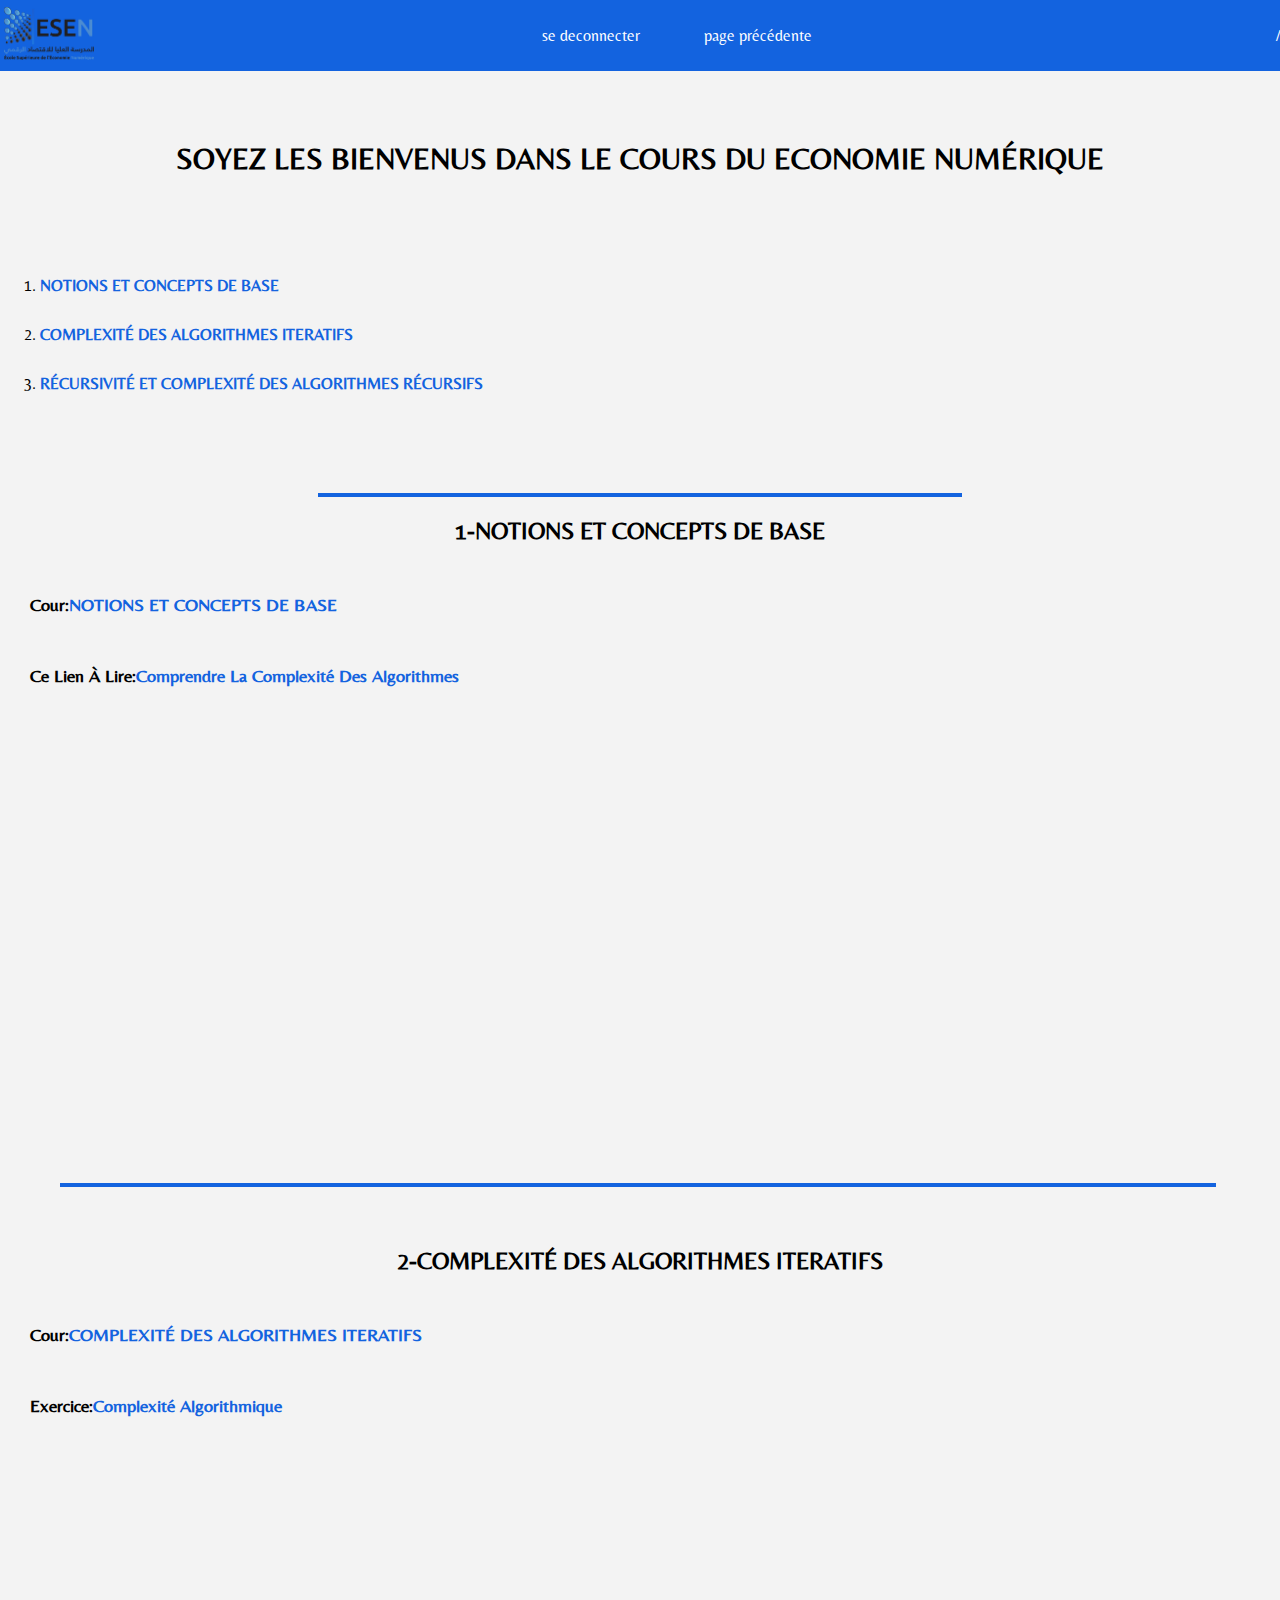
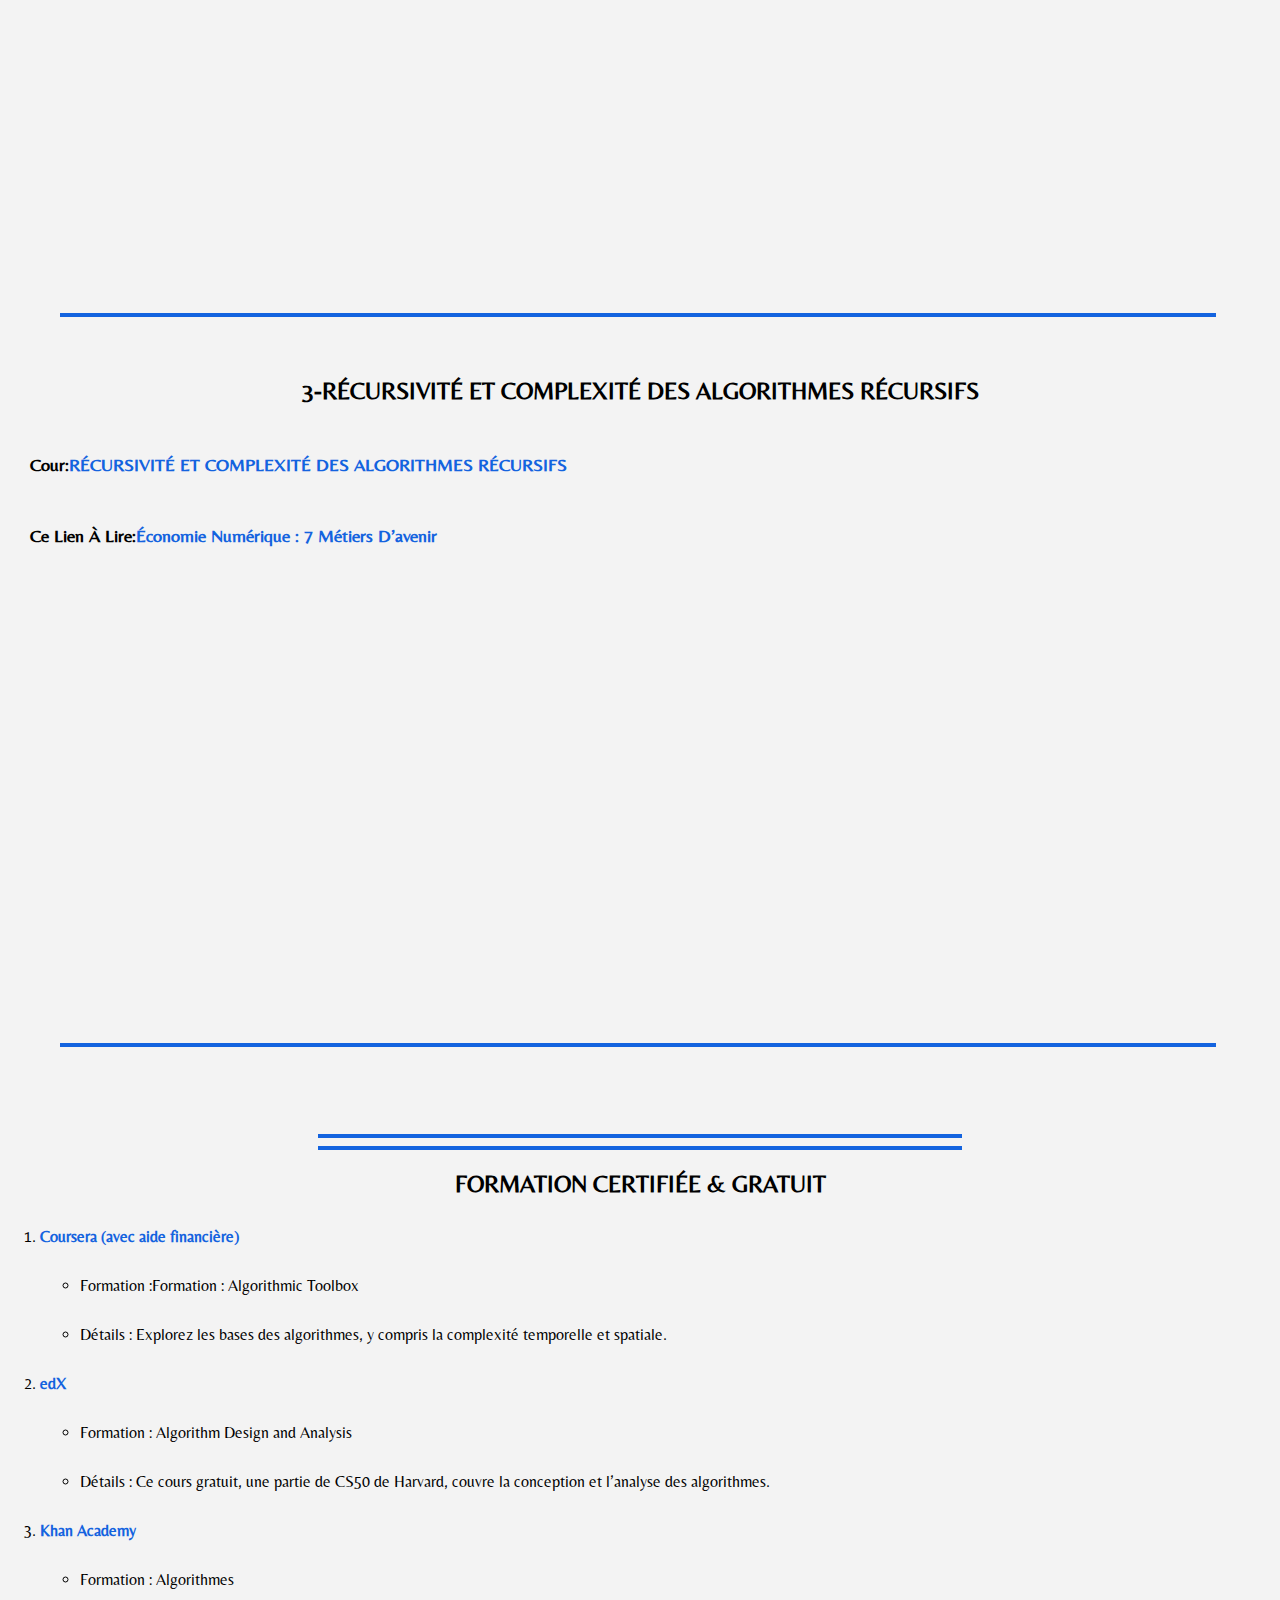
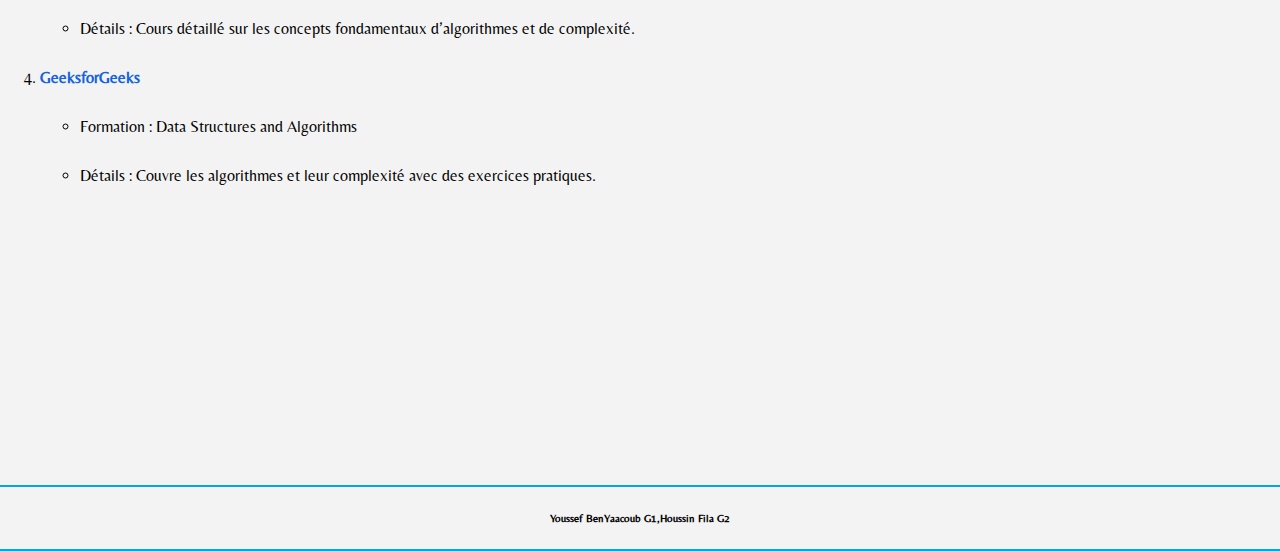
<file: bibliotheque/html/complexite.html>
<!DOCTYPE html>
<html lang="fr">
<head>
     <meta charset="UTF-8">
    <meta name="viewport" content="width=device-width, initial-scale=1.0">
    <meta name="keywords" content="HTML,CSS,JavaScript,Sql,Java,Coosi,Ia,complexite,economie numerique,marketing digital">
    <title>Bibliotheque De l'ESEN</title>
    <link rel="stylesheet" href="../css/marketing.css"> 
</head>
    <body>
    <header class="main-head">
        <a href="https://www.esen.tn/portail/" target="_blank"><img id="logo" src="../image/esen-manouba.png"></a>
        <nav>
            <ul class="nav_links">
                
                <li><a href="../index.html">se deconnecter</a></li>
                <li><a href="matiere.html">page précédente</a></li>
            </ul>
        </nav>/
    </header>
    <h1 id="titre">Soyez les Bienvenus dans le cours du economie numérique </h1>
    <section>
     <nav>
        <ol type="1" class="nav_chap">
            <li><a href="#chapitre1">NOTIONS ET CONCEPTS DE BASE</a></li>
            <li><a href="#chapitre2">COMPLEXITÉ DES ALGORITHMES ITERATIFS</a></li>
            <li><a href="#chapitre3">RÉCURSIVITÉ ET COMPLEXITÉ DES ALGORITHMES RÉCURSIFS</a></li>
           
        </ul>
     </nav>  
    </section>
    <br>
    <br>
    <br>
    <br>
    <hr>
    <section class="chapitre">
     <div id="chapitre1">
     <h2>1-NOTIONS ET CONCEPTS DE BASE</h2>
     <h3>cour:<a class="links" href="../document/complexite/cour/Chapitre_1_complexité.pptx.pdf" target="_blank">NOTIONS ET CONCEPTS DE BASE</a></h3>
     <h3>Ce lien à lire:<a class="links" href="https://www.sfeir.dev/front/comprendre-la-complexite-des-algorithmes/">Comprendre la complexité des algorithmes</a></h3>
     <iframe class="youtube" width="560" height="315" src="https://www.youtube.com/embed/-LOcMaNuEzo?si=aBqiftykuM8w_7fL" title="YouTube video player" frameborder="0" allow="accelerometer; autoplay; clipboard-write; encrypted-media; gyroscope; picture-in-picture; web-share" referrerpolicy="strict-origin-when-cross-origin" allowfullscreen></iframe>
       
    </div>

    </section>
    <section class="chapitre">
        <hr class="complete">
        <div id="chapitre2">
        <h2>2-COMPLEXITÉ DES ALGORITHMES ITERATIFS</h2>
        <h3>cour:<a class="links" href="../document/complexite/cour/Chapitre2-complexité SZ.pdf" target="_blank">COMPLEXITÉ DES ALGORITHMES ITERATIFS</a></h3>
        <h3>Exercice:<a class="links"href="https://romainpascual.fr/teaching/soutien/td2-correction.pdf">Complexité algorithmique
        </a></h3>
        <iframe class=" youtube"width="560" height="315" src="https://www.youtube.com/embed/d6gCpfgWVKo?si=nAhAqzV_HnhumdTS" title="YouTube video player" frameborder="0" allow="accelerometer; autoplay; clipboard-write; encrypted-media; gyroscope; picture-in-picture; web-share" referrerpolicy="strict-origin-when-cross-origin" allowfullscreen></iframe>
       </div>
       </section>
       <hr class="complete">
       <section class="chapitre">
        <div id="chapitre3" >
          <h2>3-RÉCURSIVITÉ ET COMPLEXITÉ DES ALGORITHMES RÉCURSIFS</h2>
          <h3>cour:<a class="links" href="../document/complexite/cour/Chapitre3-complexité.pdf" target="_blank">RÉCURSIVITÉ ET COMPLEXITÉ DES ALGORITHMES RÉCURSIFS</a></h3>
          <h3>Ce lien à lire:<a class="links" href="#">Économie numérique : 7 métiers d’avenir</a></h3>
          <iframe class="youtube" width="560" height="315" src="https://www.youtube.com/embed/9WPOSz0GcUU?si=_uGOvc_8XFP9YG2C" title="YouTube video player" frameborder="0" allow="accelerometer; autoplay; clipboard-write; encrypted-media; gyroscope; picture-in-picture; web-share" referrerpolicy="strict-origin-when-cross-origin" allowfullscreen></iframe>
        </div>
       </section class="chapitre">
       <hr class="complete">
       <section>
           <br>
           <hr>
           <hr>
           <section>
            <nav>
                <h2>formation certifiée & Gratuit</h2>
               <ol type="1" class="nav_chap">
                   <li><a href="https://www.coursera.org/learn/algorithmic-toolbox" target="_blank">Coursera (avec aide financière)</a>
                <ul>
                    <li>Formation :Formation : Algorithmic Toolbox</li>
                    <li>Détails : Explorez les bases des algorithmes, y compris la complexité temporelle et spatiale.</li>
                </ul>
                </li>
                   <li><a href="https://cs50.harvard.edu/x/" target="_blank">edX</a>
                    <ul>
                        <li>Formation : Algorithm Design and Analysis</li>
                    <li>Détails : Ce cours gratuit, une partie de CS50 de Harvard, couvre la conception et l’analyse des algorithmes.</li>
                    </ul>
                </li>
                   <li><a href="https://www.khanacademy.org/computing/computer-science/algorithms" target="_blank">Khan Academy</a>
                <ul>
                    <li>Formation : Algorithmes</li>
                    <li>Détails : Cours détaillé sur les concepts fondamentaux d’algorithmes et de complexité.
                        </li> 
                </ul></li>
                   <li><a href="https://practice.geeksforgeeks.org/courses/fork-cpp" target="_blank">GeeksforGeeks</a>
                    <ul>
                        <li>Formation : Data Structures and Algorithms</li>
                        <li>Détails : Couvre les algorithmes et leur complexité avec des exercices pratiques.
                        </li>   
                    </ul>
                </li>
                   
               </ul>
            </nav>  
           </section>
    <footer>
        <h6>Youssef BenYaacoub G1,Houssin Fila G2</h6>	
        </footer>
</body>
</html>
</file>
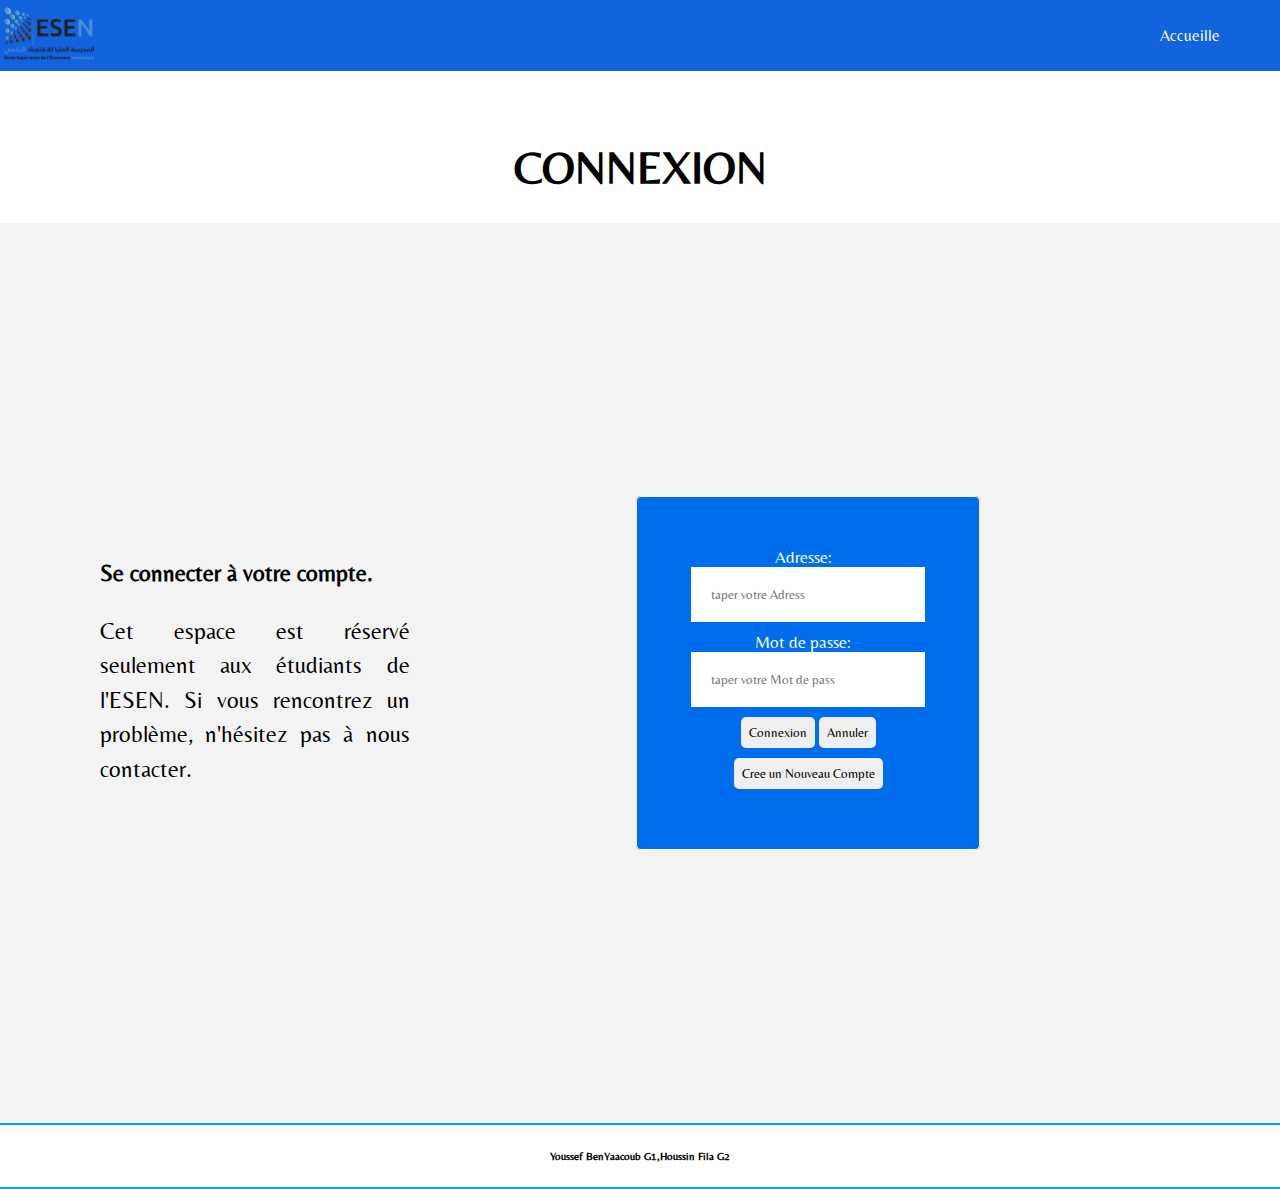
<file: bibliotheque/html/connexion.html>
<!DOCTYPE html>
<html lang="fr">
<head>
    <meta charset="UTF-8">
    <meta name="viewport" content="width=device-width, initial-scale=1.0">
    <title>Bibliotheque De l'ESEN</title>
    <link rel="stylesheet" href="../css/connexion.css"> 
    <script src="../js/js.js"></script>

</head>
<body>
    <header class="main-head">
       <a href="https://www.esen.tn/portail/" target="_blank"><img id="logo" src="../image/esen-manouba.png" alt="logoesen"></a>
        <nav>
            <ul class="nav_links">
                <li><a href="../index.html">Accueille</a></li>
    
            </ul>
        </nav>
    </header>
    <h1 id="titre">connexion</h1>
    <section id="container">
 <div id="container_info">     
<h2>Se connecter à votre compte.</h2>
<p>Cet espace est réservé seulement aux étudiants de l'ESEN. Si vous rencontrez un problème, n'hésitez pas à nous contacter.</p>
</div>
    <fieldset id="connexion">

                <form name="connexion" method="post" action="connexion.php" onsubmit="return validateAndRedirect()">
             <div id="adress" >
             <label for="adress" >Adresse:</label>
                 <input type="email" name="adress" id="adress" placeholder="taper votre Adress" required>
 
             </div>
             <div class="password">
             <label for="mtpass">Mot de passe:</label>
                 <input type="password" name="password" id="mtpass" placeholder="taper votre Mot de pass" required>
             
             </div>
             <div>
                 <button type="submit">Connexion</button>
                 <button type="reset">Annuler</button>
             </div>
            </form>
            <div>
            
             <button type="submit" onclick="goToNextPage2()">Cree un Nouveau Compte</button>
           </div>
         </fieldset>
    </section>
    <footer>
        <h6>Youssef BenYaacoub G1,Houssin Fila G2</h6>	
        </footer>
</body>
</html>
</file>
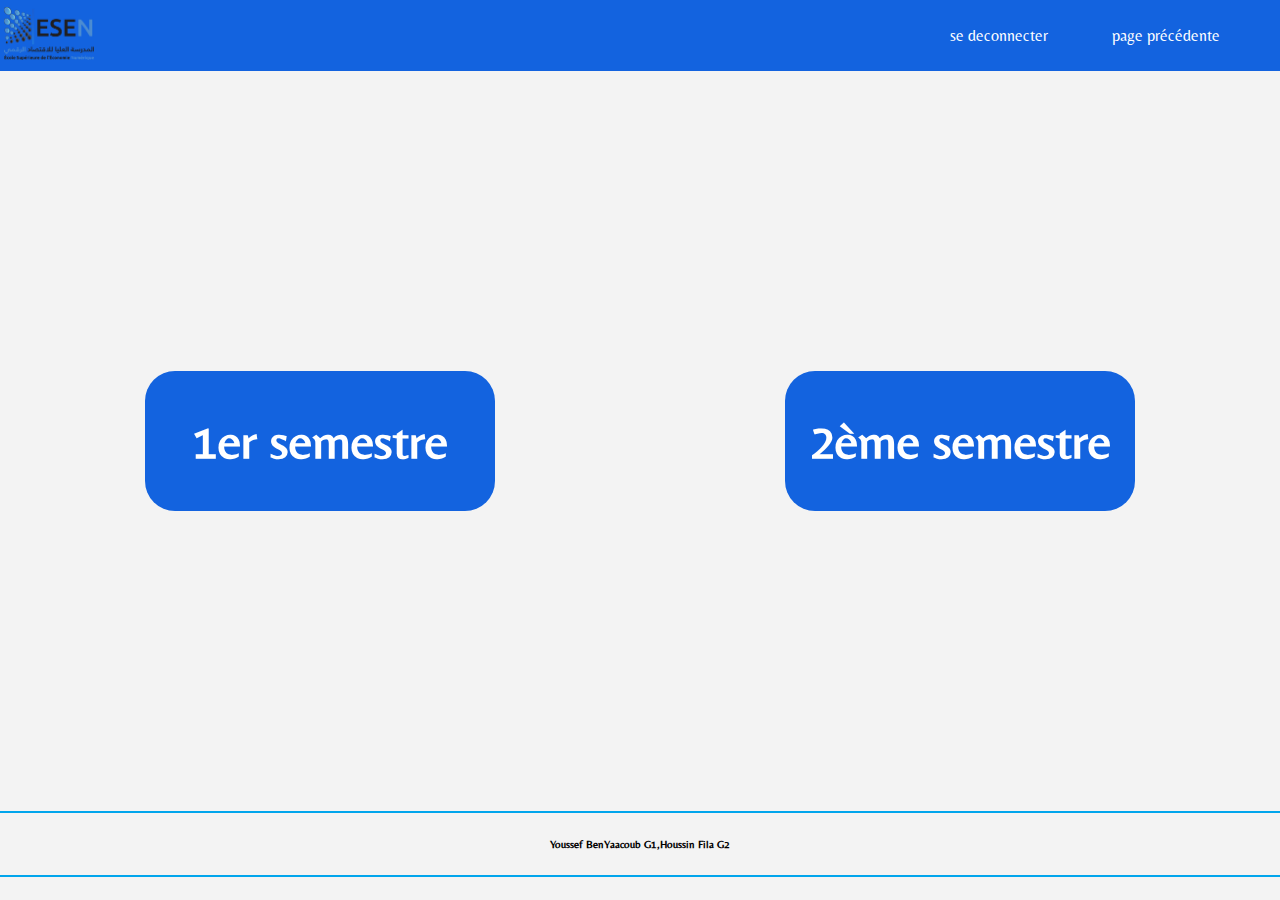
<file: bibliotheque/html/deuxieme.html>
<!DOCTYPE html>
<html lang="fr">
<head>
     <meta charset="UTF-8">
    <meta name="viewport" content="width=device-width, initial-scale=1.0">
    <meta name="keywords" content="HTML,CSS,JavaScript,Sql,Java,Coosi,Ia,complexite,economie numerique,marketing digital">
    <title>Bibliotheque De l'ESEN</title>
    <link rel="stylesheet" href="../css/deuxieme.css"> 
</head>
    <body>
    <header class="main-head">
        <a href="https://www.esen.tn/portail/" target="_blank"><img id="logo" src="../image/esen-manouba.png" alt="image_esen"></a>
        <nav>
            <ul class="nav_links">
                
                <li><a href="../index.html">se deconnecter</a></li>
                <li><a href="niveau.html">page précédente</a></li>
            </ul>
        </nav>
    </header>
    
    <section>
        <div class="container"><a href="matiere.html"><h2>1er semestre</h2></a></div>
        <div class="container"><a href="semestre2.html"><h2>2ème semestre</h2></a></div>
    
    </section>
    <footer><h6>Youssef BenYaacoub G1,Houssin Fila G2</h6>	</footer>
    </body>
   
</html>
</file>
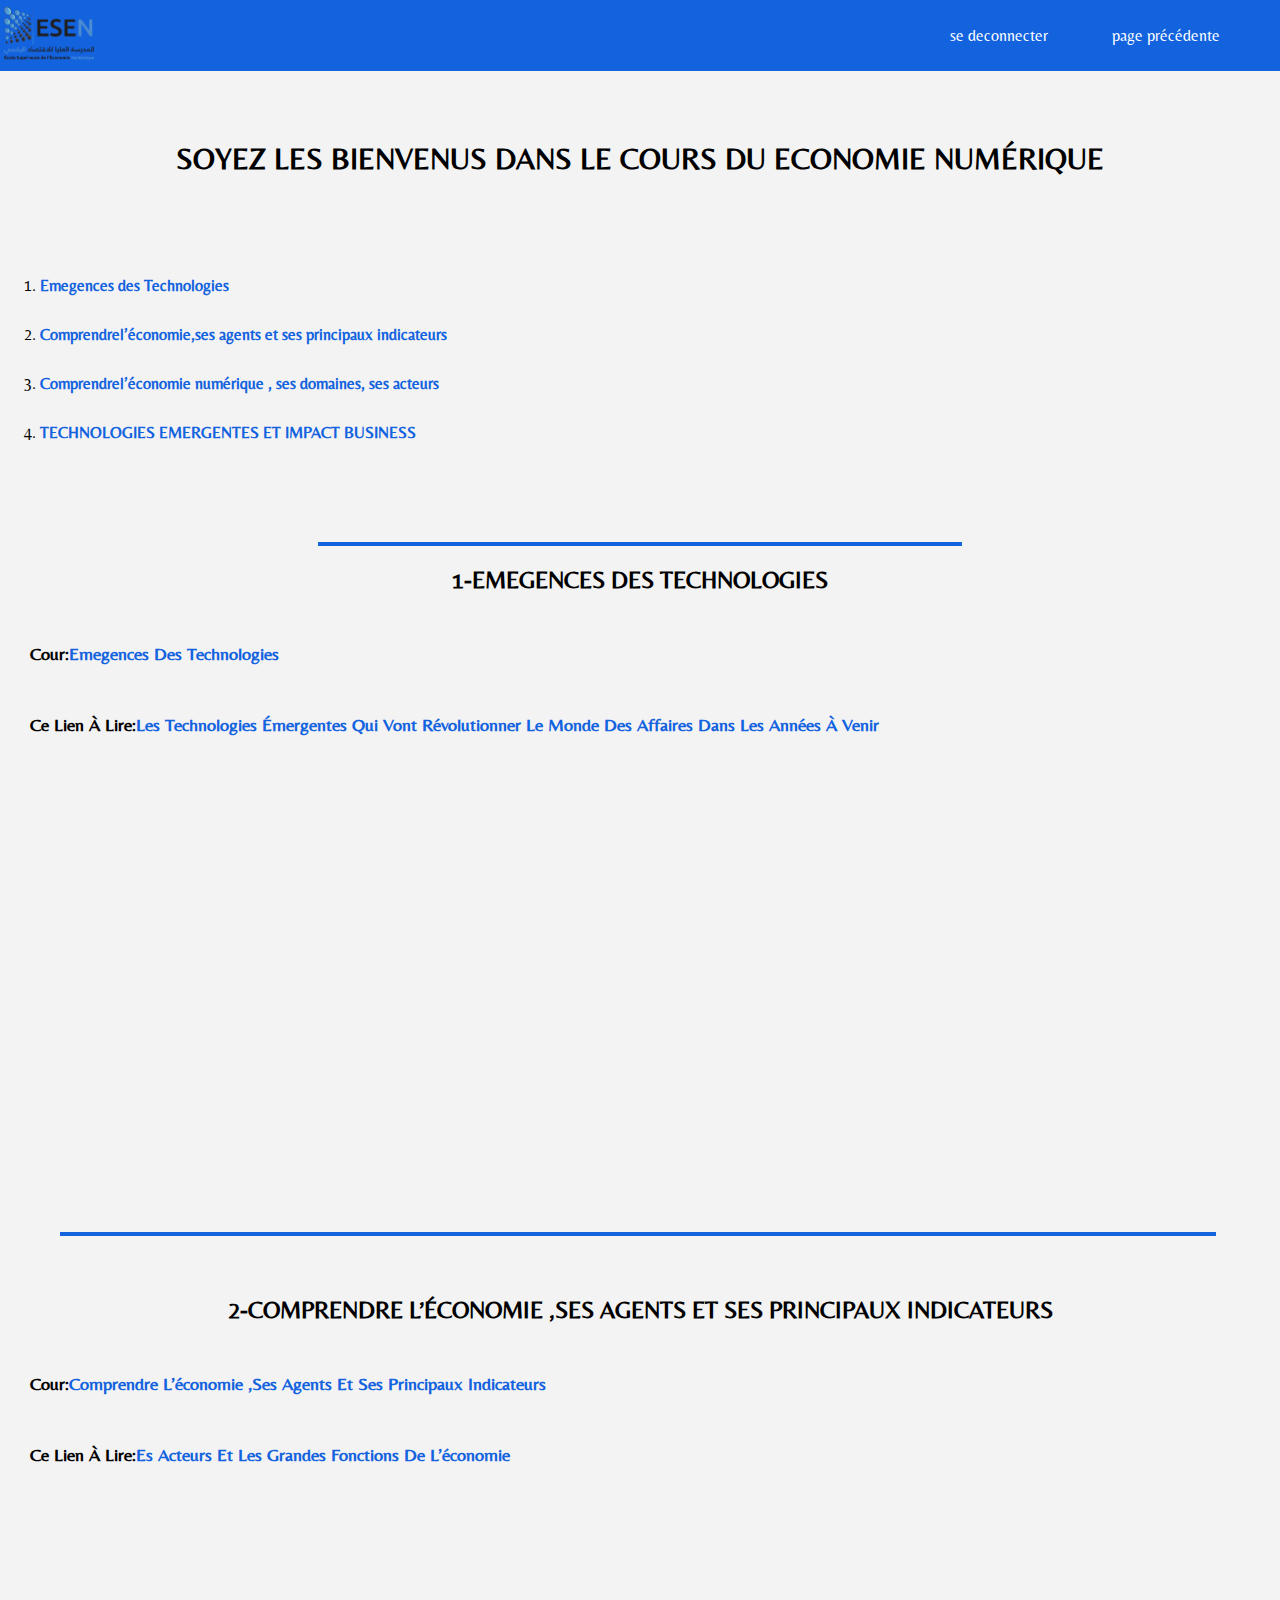
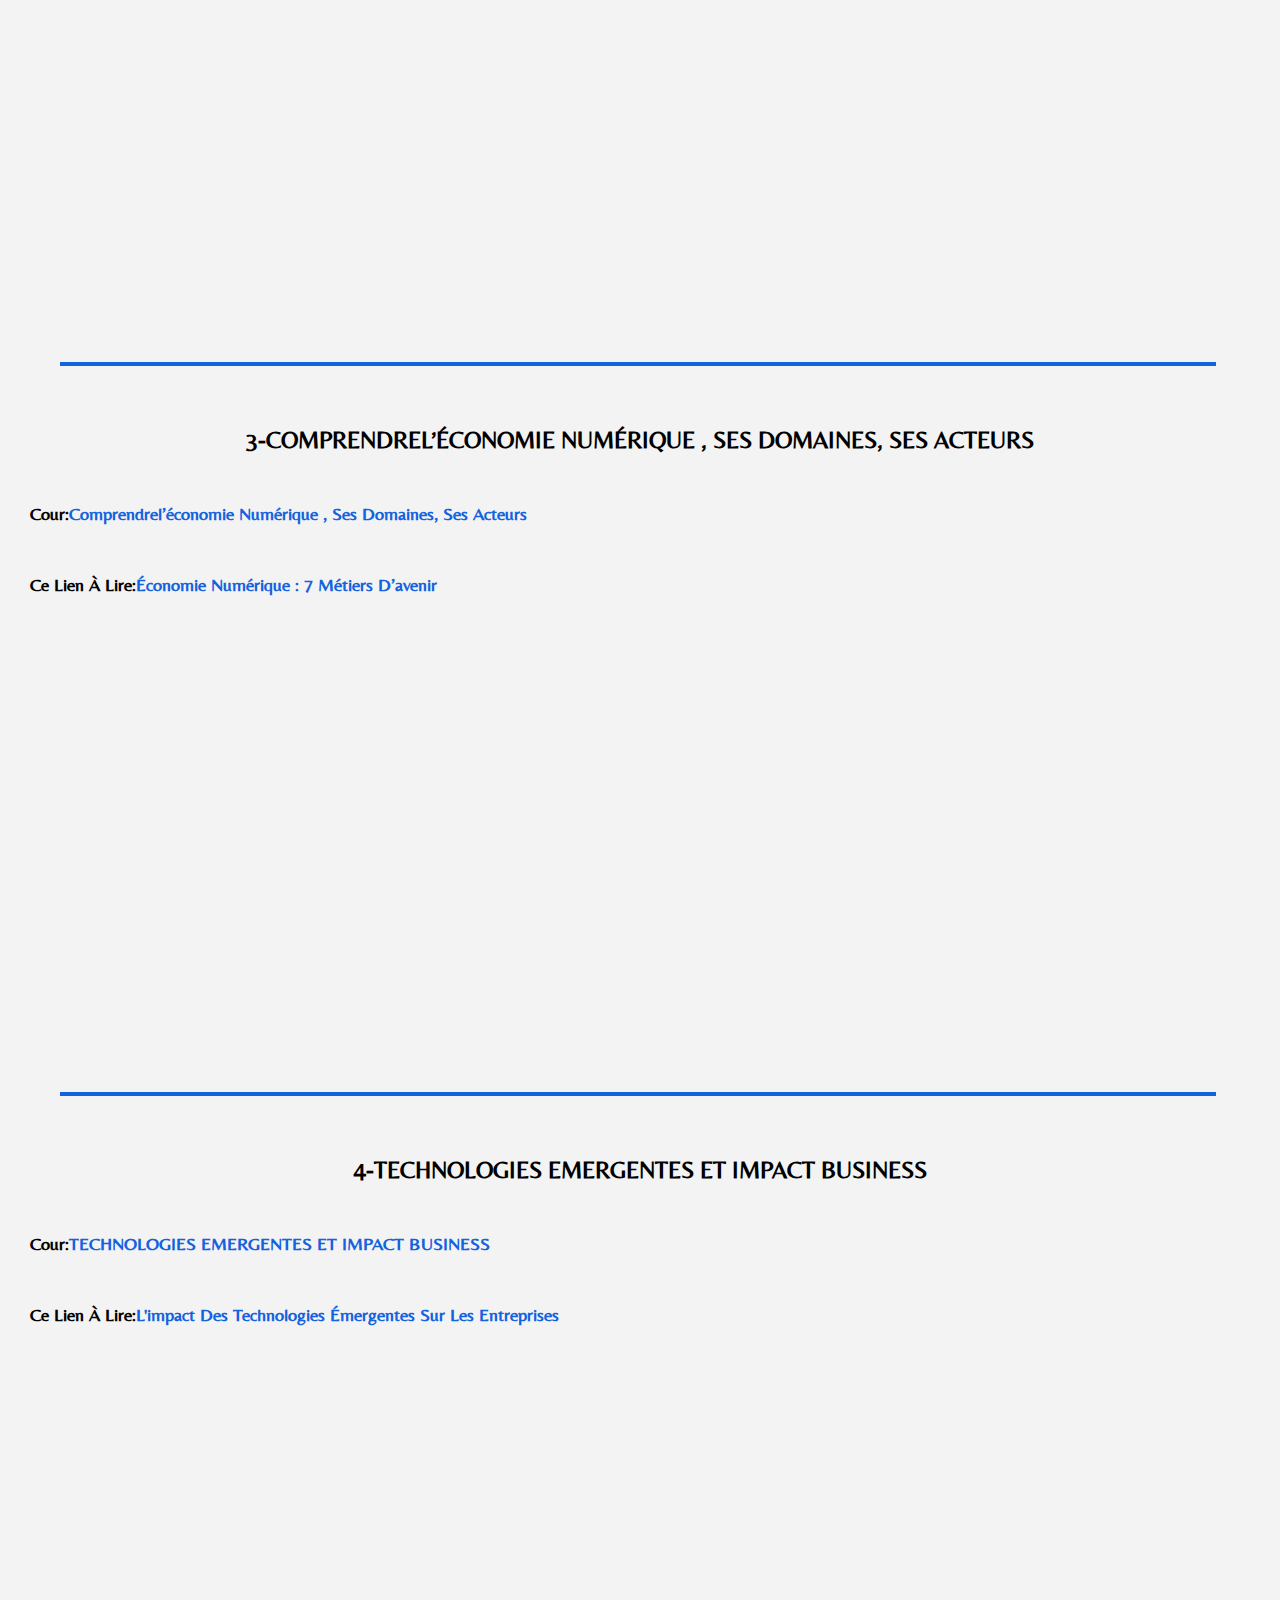
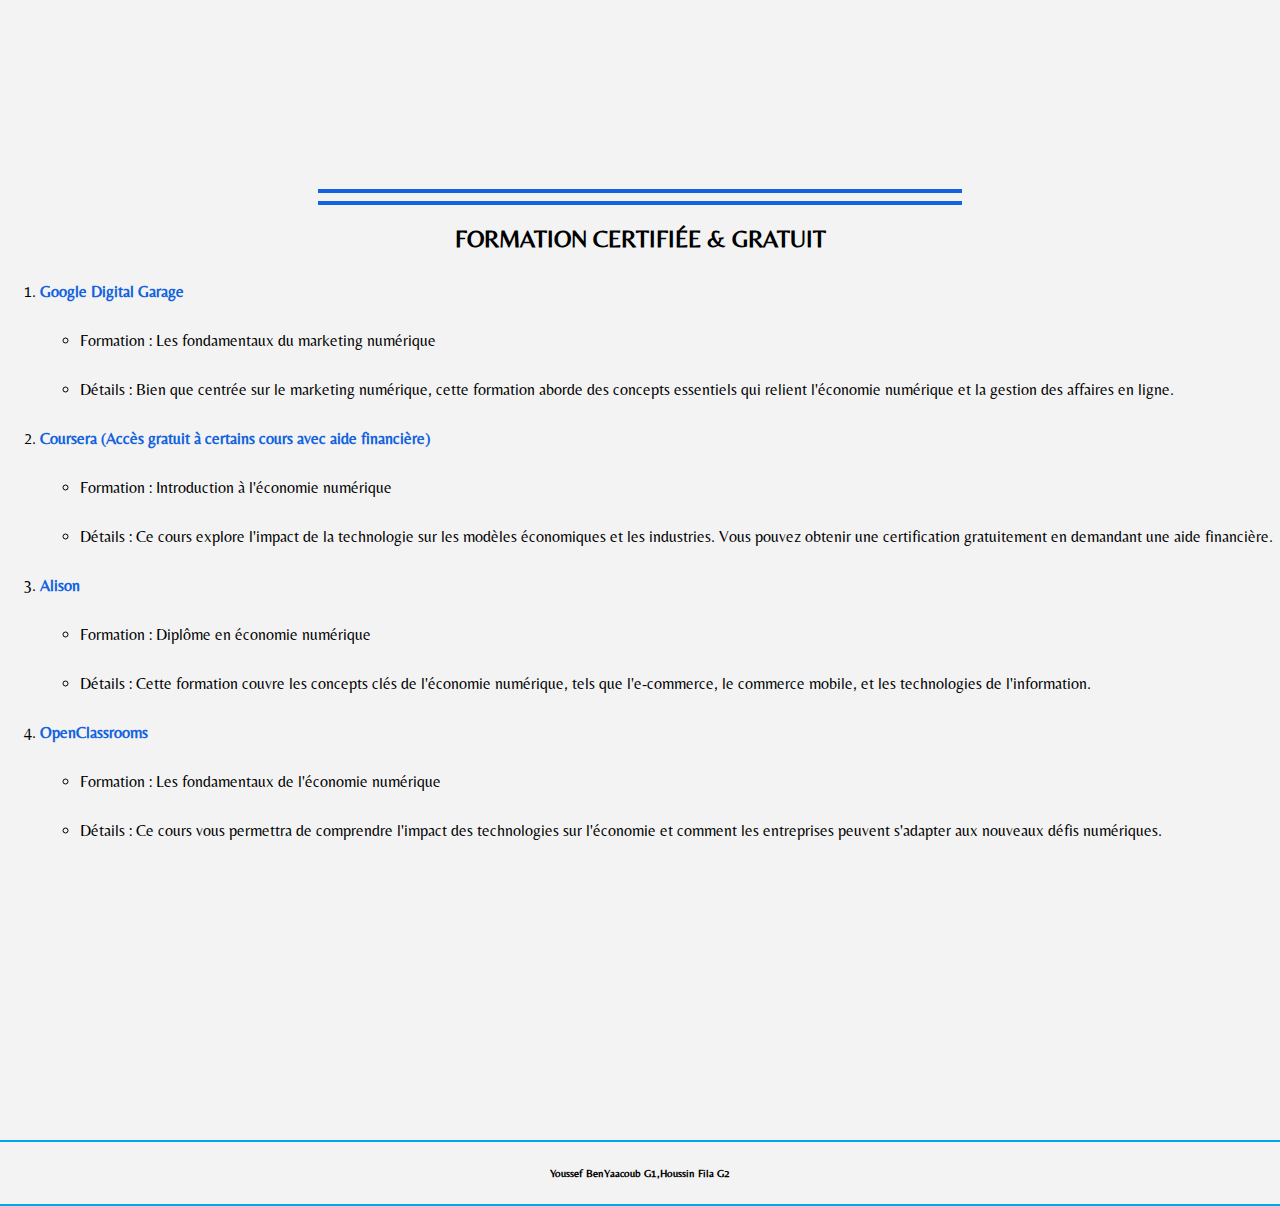
<file: bibliotheque/html/economie.html>
<!DOCTYPE html>
<html lang="fr">
<head>
     <meta charset="UTF-8">
    <meta name="viewport" content="width=device-width, initial-scale=1.0">
    <meta name="keywords" content="HTML,CSS,JavaScript,Sql,Java,Coosi,Ia,complexite,economie numerique,marketing digital">
    <title>Bibliotheque De l'ESEN</title>
    <link rel="stylesheet" href="../css/marketing.css"> 
</head>
    <body>
    <header class="main-head">
        <a href="https://www.esen.tn/portail/" target="_blank"><img id="logo" src="../image/esen-manouba.png"></a>
        <nav>
            <ul class="nav_links">
                
                <li><a href="../index.html">se deconnecter</a></li>
                <li><a href="matiere.html">page précédente</a></li>
            </ul>
        </nav>
    </header>
    <h1 id="titre">Soyez les Bienvenus dans le cours du economie numérique </h1>
    <section>
     <nav>
        <ol type="1" class="nav_chap">
            <li><a href="#chapitre1">Emegences des Technologies</a></li>
            <li><a href="#chapitre2">Comprendrel’économie,ses agents et ses principaux indicateurs</a></li>
            <li><a href="#chapitre3">Comprendrel’économie numérique , ses domaines, ses acteurs</a></li>
            <li><a href="#chapitre4">TECHNOLOGIES EMERGENTES ET IMPACT BUSINESS</a></li>
           
        </ul>
     </nav>  
    </section>
    <br>
    <br>
    <br>
    <br>
    <hr>
    <section class="chapitre">
     <div id="chapitre1">
     <h2>1-Emegences des Technologies</h2>
     <h3>cour:<a class="links" href="../document/economie numerique/cour/CHAP1 Emegence Technologies.pdf" target="_blank">Emegences des Technologies</a></h3>
     <h3>Ce lien à lire:<a class="links" href="https://imagina.com/fr/blog/article/les-technologies-emergentes-qui-vont-revolutionner-le-monde-des-affaires/">Les technologies émergentes qui vont révolutionner le monde des affaires dans les années à venir</a></h3>
     <iframe  class="youtube" width="560" height="315" src="https://www.youtube.com/embed/QjzkQmEigx0?si=jyc7cGyjbONWmJmJ" title="YouTube video player" frameborder="0" allow="accelerometer; autoplay; clipboard-write; encrypted-media; gyroscope; picture-in-picture; web-share" referrerpolicy="strict-origin-when-cross-origin" allowfullscreen></iframe>
    </div>
    </section>
    <section class="chapitre">
        <hr class="complete">
        <div id="chapitre2">
        <h2>2-comprendre l’économie ,ses agents et ses principaux indicateurs</h2>
        <h3>cour:<a class="links" href="../document/economie numerique/cour/Chapitre 2  ENONUM Comprendre lEconomie.pdf" target="_blank">comprendre l’économie ,ses agents et ses principaux indicateurs</a></h3>
        <h3>Ce lien à lire:<a class="links"href="https://www.melchior.fr/cours/complet/cours-1-les-acteurs-et-les-grandes-fonctions-de-l-economie">es acteurs et les grandes fonctions de l’économie</a></h3>
        <iframe  class=" youtube" width="560" height="315" src="https://www.youtube.com/embed/ScYUk5Le_oo?si=kKHFtsLhL-Q6FgUZ" title="YouTube video player" frameborder="0" allow="accelerometer; autoplay; clipboard-write; encrypted-media; gyroscope; picture-in-picture; web-share" referrerpolicy="strict-origin-when-cross-origin" allowfullscreen></iframe>
       </div>
       </section>
       <hr class="complete">
       <section class="chapitre">
        <div id="chapitre3" >
          <h2>3-Comprendrel’économie numérique , ses domaines, ses acteurs</h2>
          <h3>cour:<a class="links" href="../document/economie numerique/cour/Chapitre 3 Eco Num Comprendre lEconomie Numérique .pdf" target="_blank">Comprendrel’économie numérique , ses domaines, ses acteurs</a></h3>
          <h3>Ce lien à lire:<a class="links" href="https://escen.fr/economie-numerique/#:~:text=Les%20acteurs%20de%20l'%C3%A9conomie,plus%20durable%20et%20plus%20performante.">Économie numérique : 7 métiers d’avenir</a></h3>
          <iframe class="youtube" width="560" height="315" src="https://www.youtube.com/embed/SrsYpcnrOPY?si=3skzihaVDSCftAO0" title="YouTube video player" frameborder="0" allow="accelerometer; autoplay; clipboard-write; encrypted-media; gyroscope; picture-in-picture; web-share" referrerpolicy="strict-origin-when-cross-origin" allowfullscreen></iframe>
       </div>
       </section class="chapitre">
       <hr class="complete">
       <section>
        <div id="chapitre4">
        <h2>4-TECHNOLOGIES EMERGENTES ET IMPACT BUSINESS</h2>
        <h3>cour:<a class="links" href="../document/economie numerique/cour/Chapitre 4 Technologies émegentes et impact Business.pdf" target="_blank">TECHNOLOGIES EMERGENTES ET IMPACT BUSINESS</a></h3>
        
        <h3>Ce lien à lire:<a class="links" href="https://vorecol.com/fr/blogs/blog-limpact-des-technologies-emergentes-sur-les-entreprises-20175">L'impact des technologies émergentes sur les entreprises</a></h3>
        <iframe class="youtube" width="560" height="315" src="https://www.youtube.com/embed/NwtroqzhxR8?si=zvQ-BE9M7v9kVqtR" title="YouTube video player" frameborder="0" allow="accelerometer; autoplay; clipboard-write; encrypted-media; gyroscope; picture-in-picture; web-share" referrerpolicy="strict-origin-when-cross-origin" allowfullscreen></iframe>
       </div>
       </section class="chapitre">
           <br>
           <hr>
           <hr>
           <section>
            <nav>
                <h2>formation certifiée & Gratuit</h2>
               <ol type="1" class="nav_chap">
                   <li><a href="https://learndigital.withgoogle.com/digitalgarage" target="_blank">Google Digital Garage</a>
                <ul>
                    <li>Formation : Les fondamentaux du marketing numérique</li>
                    <li>Détails : Bien que centrée sur le marketing numérique, cette formation aborde des concepts essentiels qui relient l'économie numérique et la gestion des affaires en ligne.</li>
                </ul>
                </li>
                   <li><a href="https://www.coursera.org/learn/digital-economy" target="_blank">Coursera (Accès gratuit à certains cours avec aide financière)</a>
                    <ul>
                        <li>Formation : Introduction à l'économie numérique</li>
                    <li>Détails : Ce cours explore l'impact de la technologie sur les modèles économiques et les industries. Vous pouvez obtenir une certification gratuitement en demandant une aide financière.</li>
                    </ul>
                </li>
                   <li><a href="https://alison.com/course/diploma-in-e-business" target="_blank">Alison</a>
                <ul>
                    <li>Formation : Diplôme en économie numérique</li>
                    <li>Détails : Cette formation couvre les concepts clés de l'économie numérique, tels que l'e-commerce, le commerce mobile, et les technologies de l'information.</li> 
                </ul></li>
                   <li><a href="https://openclassrooms.com/fr/courses/5061966-les-fondamentaux-de-leconomie-numerique" target="_blank">OpenClassrooms</a>
                    <ul>
                        <li>Formation : Les fondamentaux de l'économie numérique</li>
                        <li>Détails : Ce cours vous permettra de comprendre l'impact des technologies sur l'économie et comment les entreprises peuvent s'adapter aux nouveaux défis numériques.</li>   
                    </ul>
                </li>
                   
               </ul>
            </nav>  
           </section>
    <footer>
        <h6>Youssef BenYaacoub G1,Houssin Fila G2</h6>	
        </footer>
</body>
</html>
</file>
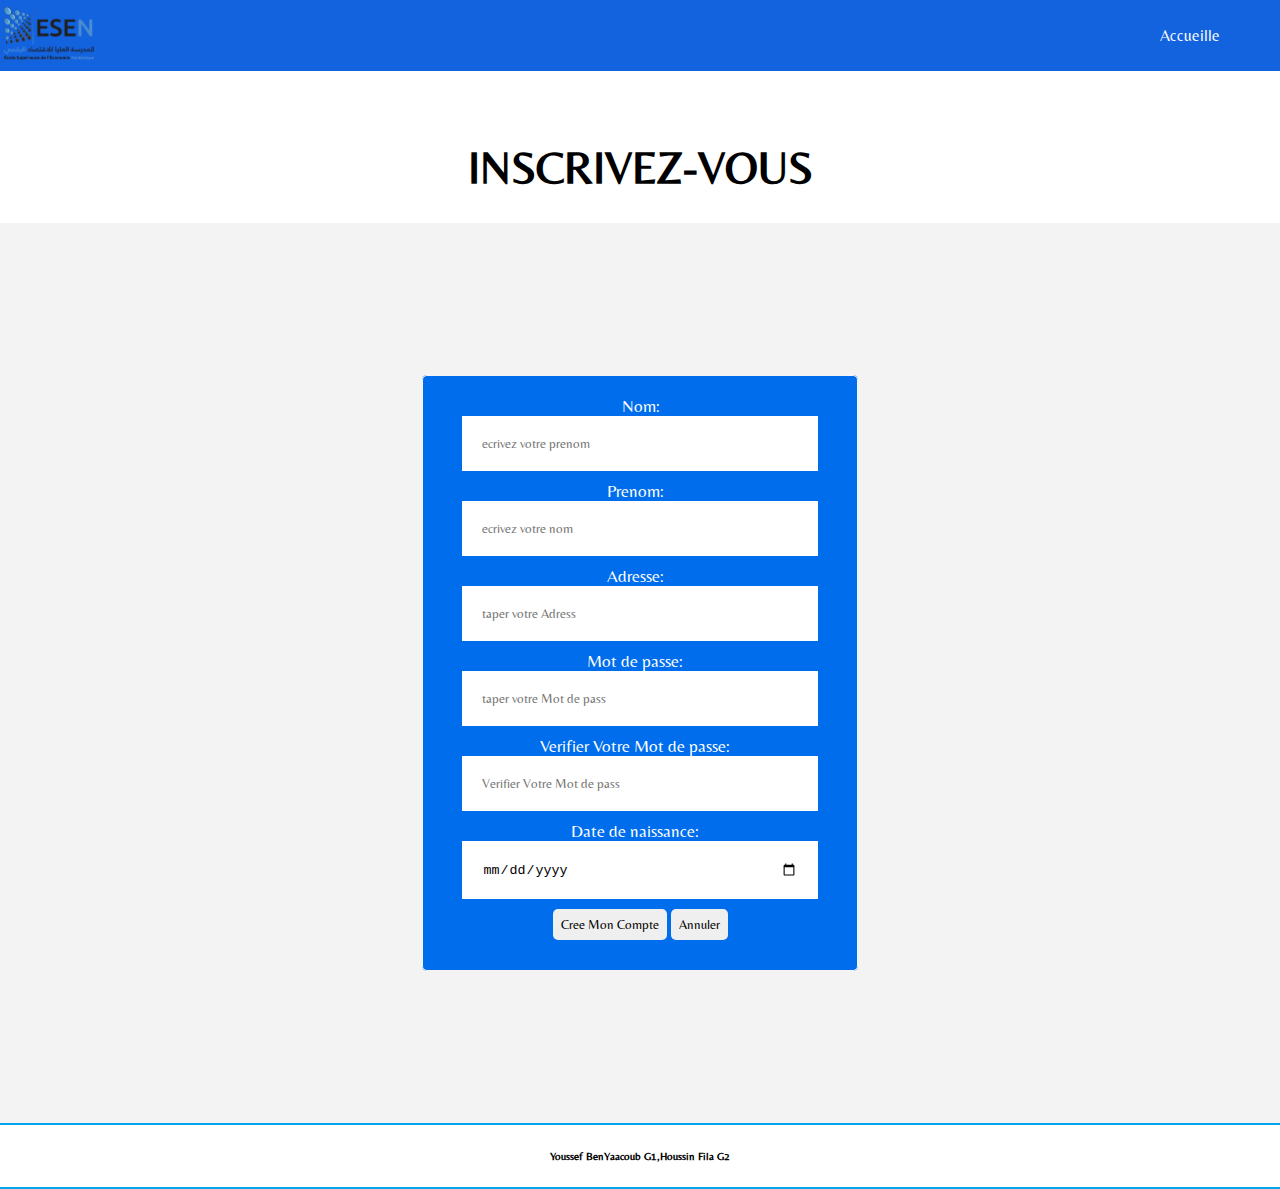
<file: bibliotheque/html/inscription.html>
<!DOCTYPE html>
<html lang="fr">

<head>
    <meta charset="UTF-8">
    <meta name="viewport" content="width=device-width, initial-scale=1.0">
    <title>Bibliotheque De l'ESEN</title>
    <link rel="stylesheet" href="../css/page1.css">
    <script src="../js/js.js"></script>
</head>

<body>
    <header class="main-head">
        <a href="https://www.esen.tn/portail/" target="_blank"><img id="logo" src="../image/esen-manouba.png" alt="image_esen"></a>
        <nav>
            <ul class="nav_links">
                <li><a href="../index.html">Accueille</a></li>

            </ul>
        </nav>
    </header>
    <h1 id="titre">inscrivez-vous</h1>
   
        <div id="container2">
        <div id="fieldset">
            <fieldset>
                <form  onsubmit="return validateForm()">
                    <div class="container">
                        <label for="prenomm">&nbsp;&nbsp; Nom:</label>
                        <input type="text" name="prenomm" id="prenomm" placeholder="ecrivez votre prenom" required>
                    </div>
                    <div class="name">
                        <label for="nom">Prenom:</label>
                        <input type="text" name="nom" id="nom" placeholder="ecrivez votre nom" required>
                    </div>
                    <div class="adress">
                        <label for="adress">Adresse:</label>
                        <input type="email" name="adress" id="adress" placeholder="taper votre Adress" required>
                    </div>
                    <div class="password">
                        <label for="mtpass">Mot de passe:</label>
                        <input type="password" name="password" id="mtpass" placeholder="taper votre Mot de pass"
                            required>
                    </div>
                    <div class="verification">
                        <label for="Verifier">Verifier Votre Mot de passe:</label>
                        <input type="password" name="Verifier" id="Verifier" placeholder="Verifier Votre Mot de pass"
                            required>
                    </div>
                    <div class="date">
                        <label for="naissance">Date de naissance:</label>
                        <input type="date" name="naissance" id="naissance"  required min="1999-01-01" max="2005-01-01" required>
                    </div>
                    <div>
                        <button type="submit">Cree Mon Compte</button>
                        <button type="reset">Annuler</button>
                    </div>


                </form>
            </fieldset>
        </div>
        </div>
    <footer>
        <h6>Youssef BenYaacoub G1,Houssin Fila G2</h6>
    </footer>
</body>

</html>
</file>
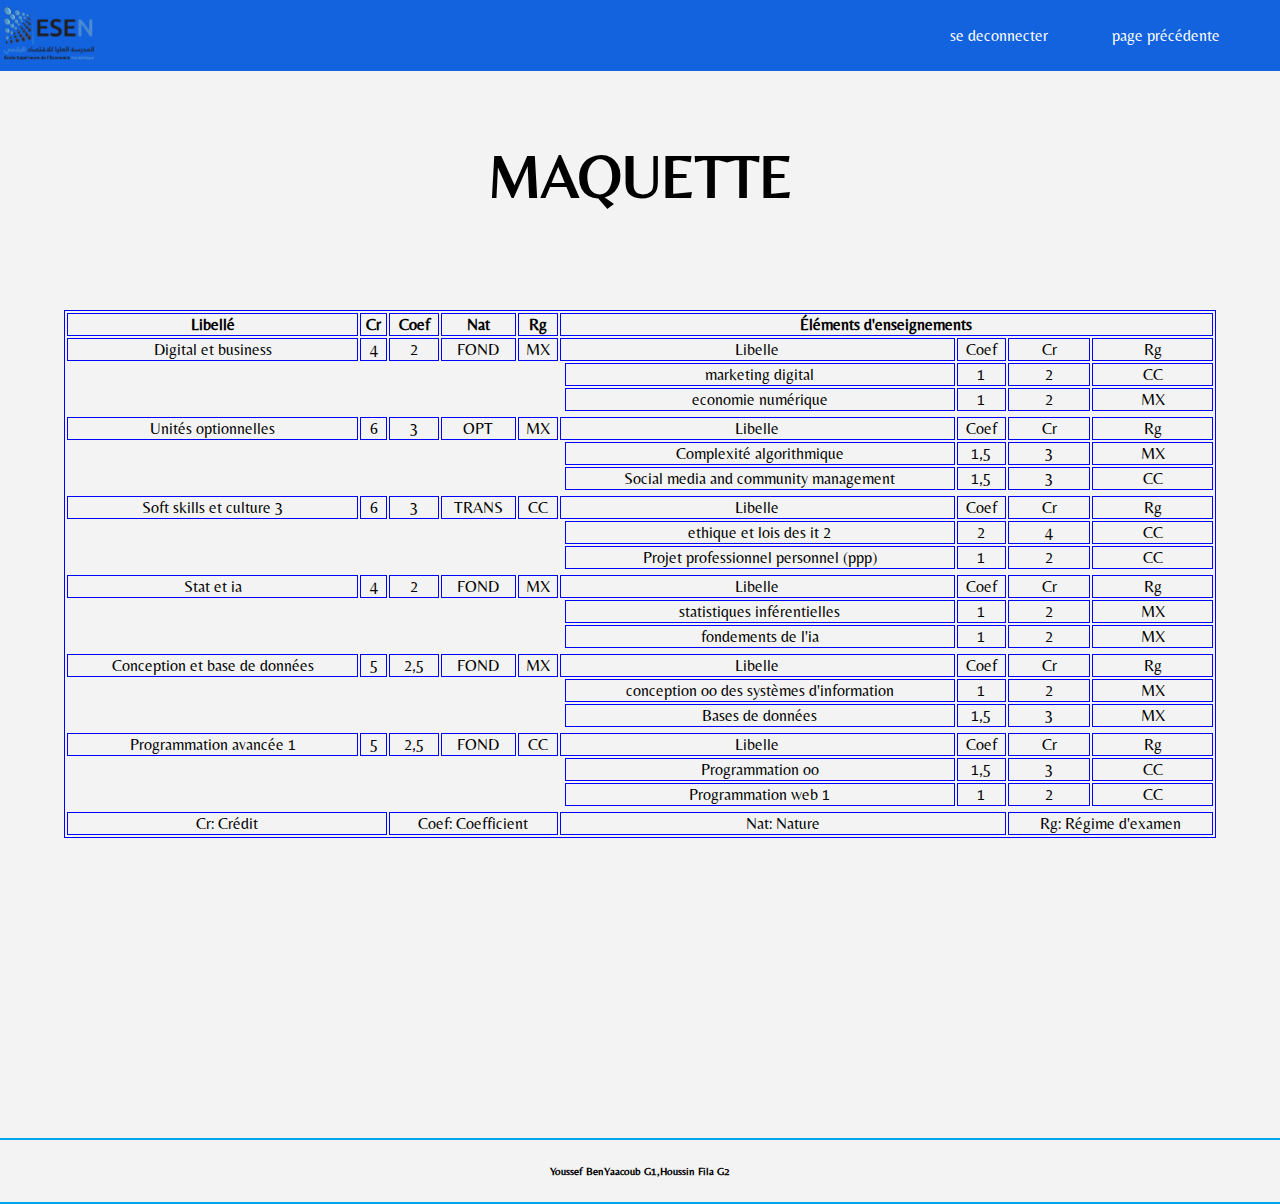
<file: bibliotheque/html/maquette.html>
<!DOCTYPE html>
<html lang="fr">
<head>
     <meta charset="UTF-8">
    <meta name="viewport" content="width=device-width, initial-scale=1.0">
    <meta name="keywords" content="HTML,CSS,JavaScript,Sql,Java,Coosi,Ia,complexite,economie numerique,marketing digital">
    <title>Bibliotheque De l'ESEN</title>
    <link rel="stylesheet" href="../css/matiere.css"> 
</head>
    <body>
    <header class="main-head">
        <a href="https://www.esen.tn/portail/" target="_blank"><img id="logo" src="../image/esen-manouba.png" alt="image_esen"></a>
        <nav>
            <ul class="nav_links">
                
                <li><a href="../index.html">se deconnecter</a></li>
                <li><a href="matiere.html">page précédente</a></li>
                
            </ul>
        </nav>
    </header>
    <h1 id="titre">Maquette</h1>
    <div id="table">
    <table>
        <thead>
        <tr>
            <th colspan="2">Libellé</th>
            <th>Cr</td>
            <th>Coef</th>
            <th>Nat</th>
            <th>Rg</th>
            <th colspan="6">Éléments d'enseignements</th>
        </tr>
    </thead>
    <tbody>
        <tr>
        <td colspan="2">Digital et business</td>
        <td>4</td>
        <td>2</td>
        <td>FOND</td>
        <td>MX</td>
        <td colspan="2">Libelle</td>
        <td>Coef</td>
        <td>Cr</td>
        <td>Rg</td>
    </tr>
    <tr>
        <td class="tdinvisible"></td>
        <td class="tdinvisible"></td>
        <td class="tdinvisible"></td>
        <td class="tdinvisible"></td>
        <td class="tdinvisible"></td>
        <td class="tdinvisible"></td>
        <td class="tdinvisible"></td>
        <td >marketing digital</td>
        <td>1</td>
        <td>2</td>
        <td>CC</td>
    </tr>
   
    <tr>
        <td class="tdinvisible"></td>
        <td class="tdinvisible"></td>
        <td class="tdinvisible"></td>
        <td class="tdinvisible"></td>
        <td class="tdinvisible"></td>
        <td class="tdinvisible"></td>
        <td class="tdinvisible"></td>
        <td>economie numérique</td>
        <td>1</td>
        <td>2</td>
        <td>MX</td>
    </tr>
    <tr class="invisible">
        <td rowspan="1"></td>
        <td rowspan="1"></td>
        <td rowspan="1"></td>
        <td rowspan="1"></td>
        <td rowspan="1"></td>
        <td rowspan="1"></td>
        <td rowspan="1"></td>
        <td rowspan="1"></td>
        <td rowspan="1"></td>
        <td rowspan="1"></td>
        <td rowspan="1"></td>
    </tr>
    
        <tr>
            <td colspan="2">Unités optionnelles</td>
            <td>6</td>
            <td>3</td>
            <td>OPT</td>
            <td>MX</td>
            <td colspan="2">Libelle</td>
            <td>Coef</td>
            <td>Cr</td>
            <td>Rg</td>
    </tr>
    <tr >
        <td class="tdinvisible"></td>
        <td class="tdinvisible"></td>
        <td class="tdinvisible"></td>
        <td class="tdinvisible"></td>
        <td class="tdinvisible"></td>
        <td class="tdinvisible"></td>
        <td class="tdinvisible"></td>
        <td>Complexité algorithmique</td>
        <td>1,5</td>
        <td>3</td>
        <td>MX</td>
    </tr>
    <tr>
        <td class="tdinvisible"></td>
        <td class="tdinvisible"></td>
        <td class="tdinvisible"></td>
        <td class="tdinvisible"></td>
        <td class="tdinvisible"></td>
        <td class="tdinvisible"></td>
        <td class="tdinvisible"></td>
        <td>Social media and community management</td>
        <td>1,5</td>
        <td>3</td>
        <td>CC</td>
    </tr>
    <tr class="invisible">
        <td rowspan="1"></td>
        <td rowspan="1"></td>
        <td rowspan="1"></td>
        <td rowspan="1"></td>
        <td rowspan="1"></td>
        <td rowspan="1"></td>
        <td rowspan="1"></td>
        <td rowspan="1"></td>
        <td rowspan="1"></td>
        <td rowspan="1"></td>
        <td rowspan="1"></td>
    </tr>
    <tr>
        <td colspan="2">Soft skills et culture 3</td>
        <td>6</td>
        <td>3</td>
        <td>TRANS</td>
        <td>CC</td>
        <td colspan="2">Libelle</td>
        <td>Coef</td>
        <td>Cr</td>
        <td>Rg</td>
</tr>
<tr>
    <td class="tdinvisible"></td>
    <td class="tdinvisible"></td>
    <td class="tdinvisible"></td>
    <td class="tdinvisible"></td>
    <td class="tdinvisible"></td>
    <td class="tdinvisible"></td>
    <td class="tdinvisible"></td>
    <td>ethique et lois des it 2</td>
    <td>2</td>
    <td>4</td>
    <td>CC</td>
</tr>
<tr>
    <td class="tdinvisible"></td>
    <td class="tdinvisible"></td>
    <td class="tdinvisible"></td>
    <td class="tdinvisible"></td>
    <td class="tdinvisible"></td>
    <td class="tdinvisible"></td>
    <td class="tdinvisible"></td>
    <td>Projet professionnel personnel (ppp)</td>
    <td>1</td>
    <td>2</td>
    <td>CC</td>
</tr>
<tr class="invisible">
    <td rowspan="1"></td>
    <td rowspan="1"></td>
    <td rowspan="1"></td>
    <td rowspan="1"></td>
    <td rowspan="1"></td>
    <td rowspan="1"></td>
    <td rowspan="1"></td>
    <td rowspan="1"></td>
    <td rowspan="1"></td>
    <td rowspan="1"></td>
    <td rowspan="1"></td>
</tr>
<tr>
    <td colspan="2">Stat et ia</td>
    <td>4</td>
    <td>2</td>
    <td>FOND</td>
    <td>MX</td>
    <td colspan="2">Libelle</td>
    <td>Coef</td>
    <td>Cr</td>
    <td>Rg</td>
</tr>
<tr>
    <td class="tdinvisible"></td>
    <td class="tdinvisible"></td>
    <td class="tdinvisible"></td>
    <td class="tdinvisible"></td>
    <td class="tdinvisible"></td>
    <td class="tdinvisible"></td>
    <td class="tdinvisible"></td>
    <td>statistiques inférentielles</td>
    <td>1</td>
    <td>2</td>
    <td>MX</td>
</tr>
<tr>
    <td class="tdinvisible"></td>
    <td class="tdinvisible"></td>
    <td class="tdinvisible"></td>
    <td class="tdinvisible"></td>
    <td class="tdinvisible"></td>
    <td class="tdinvisible"></td>
    <td class="tdinvisible"></td>
    <td>fondements de l'ia</td>
    <td>1</td>
    <td>2</td>
    <td>MX</td>
</tr>
<tr class="invisible">
    <td rowspan="1"></td>
    <td rowspan="1"></td>
    <td rowspan="1"></td>
    <td rowspan="1"></td>
    <td rowspan="1"></td>
    <td rowspan="1"></td>
    <td rowspan="1"></td>
    <td rowspan="1"></td>
    <td rowspan="1"></td>
    <td rowspan="1"></td>
    <td rowspan="1"></td>
</tr>
<tr>
    <td colspan="2">Conception et base de données</td>
    <td>5</td>
    <td>2,5</td>
    <td>FOND</td>
    <td>MX</td>
    <td colspan="2">Libelle</td>
    <td>Coef</td>
    <td>Cr</td>
    <td>Rg</td>
</tr>
<tr>
    <td class="tdinvisible"></td>
    <td class="tdinvisible"></td>
    <td class="tdinvisible"></td>
    <td class="tdinvisible" ></td>
    <td class="tdinvisible"></td>
    <td class="tdinvisible"></td>
    <td class="tdinvisible"></td>
    <td>conception oo des systèmes d'information</td>
    <td>1</td>
    <td>2</td>
    <td>MX</td>
</tr>
<tr>
    <td class="tdinvisible"></td>
    <td class="tdinvisible"></td>
    <td class="tdinvisible"></td>
    <td class="tdinvisible"></td>
    <td class="tdinvisible"></td>
    <td class="tdinvisible"></td>
    <td class="tdinvisible"></td>
    <td>Bases de données</td>
    <td>1,5</td>
    <td>3</td>
    <td>MX</td>
</tr>
<tr class="invisible">
    <td rowspan="1"></td>
    <td rowspan="1"></td>
    <td rowspan="1"></td>
    <td rowspan="1"></td>
    <td rowspan="1"></td>
    <td rowspan="1"></td>
    <td rowspan="1"></td>
    <td rowspan="1"></td>
    <td rowspan="1"></td>
    <td rowspan="1"></td>
    <td rowspan="1"></td>
</tr>
<tr>
    <td colspan="2">Programmation avancée 1	</td>
    <td>5</td>
    <td>2,5</td>
    <td>FOND</td>
    <td>CC</td>
    <td colspan="2">Libelle</td>
    <td>Coef</td>
    <td>Cr</td>
    <td>Rg</td>
</tr>
<tr>
    <td class="tdinvisible"></td>
    <td class="tdinvisible"></td>
    <td class="tdinvisible"></td>
    <td class="tdinvisible"></td>
    <td class="tdinvisible"></td>
    <td class="tdinvisible"></td>
    <td class="tdinvisible"></td>
    <td>Programmation oo</td>
    <td>1,5</td>
    <td>3</td>
    <td>CC</td>
</tr>
<tr>
    <td class="tdinvisible"></td>
    <td class="tdinvisible"></td>
    <td class="tdinvisible"></td>
    <td class="tdinvisible"></td>
    <td class="tdinvisible"></td>
    <td class="tdinvisible"></td>
    <td class="tdinvisible"></td>
    <td>Programmation web 1</td>
    <td>1</td>
    <td>2</td>
    <td>CC</td>
</tr>

    </tbody>
    <tr class="invisible">
        <td rowspan="1"></td>
        <td rowspan="1"></td>
        <td rowspan="1"></td>
        <td rowspan="1"></td>
        <td rowspan="1"></td>
        <td rowspan="1"></td>
        <td rowspan="1"></td>
        <td rowspan="1"></td>
        <td rowspan="1"></td>
        <td rowspan="1"></td>
        <td rowspan="1"></td>
    </tr>
    <tfoot>
        <tr>
            <td colspan="3">Cr: Crédit</td>
            <td colspan="3">Coef: Coefficient</td>
            <td colspan="3">Nat: Nature</td>
            <td colspan="3">Rg: Régime d'examen</td>
            
        </tr>
    </tfoot>
    </table>
</div>



    <footer>
        <h6>Youssef BenYaacoub G1,Houssin Fila G2</h6>	
        </footer>
</body>
</html>
</file>
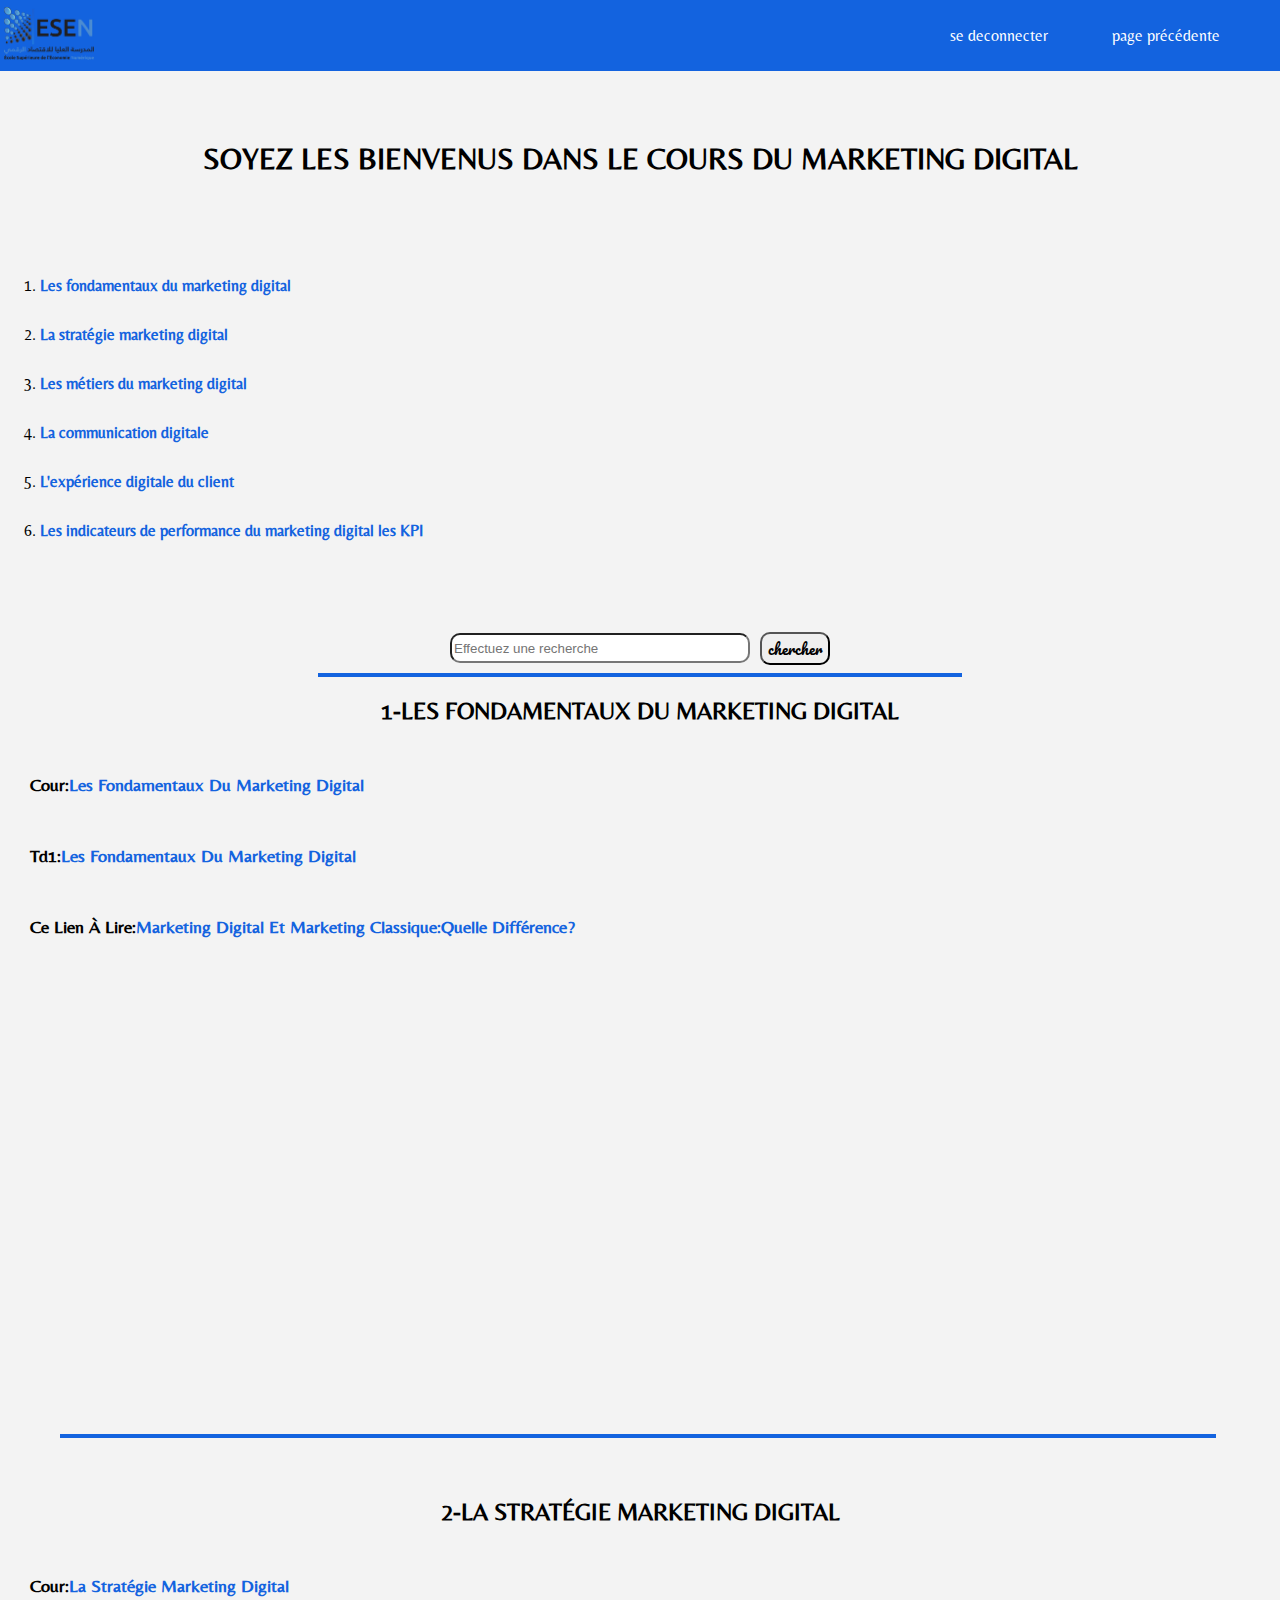
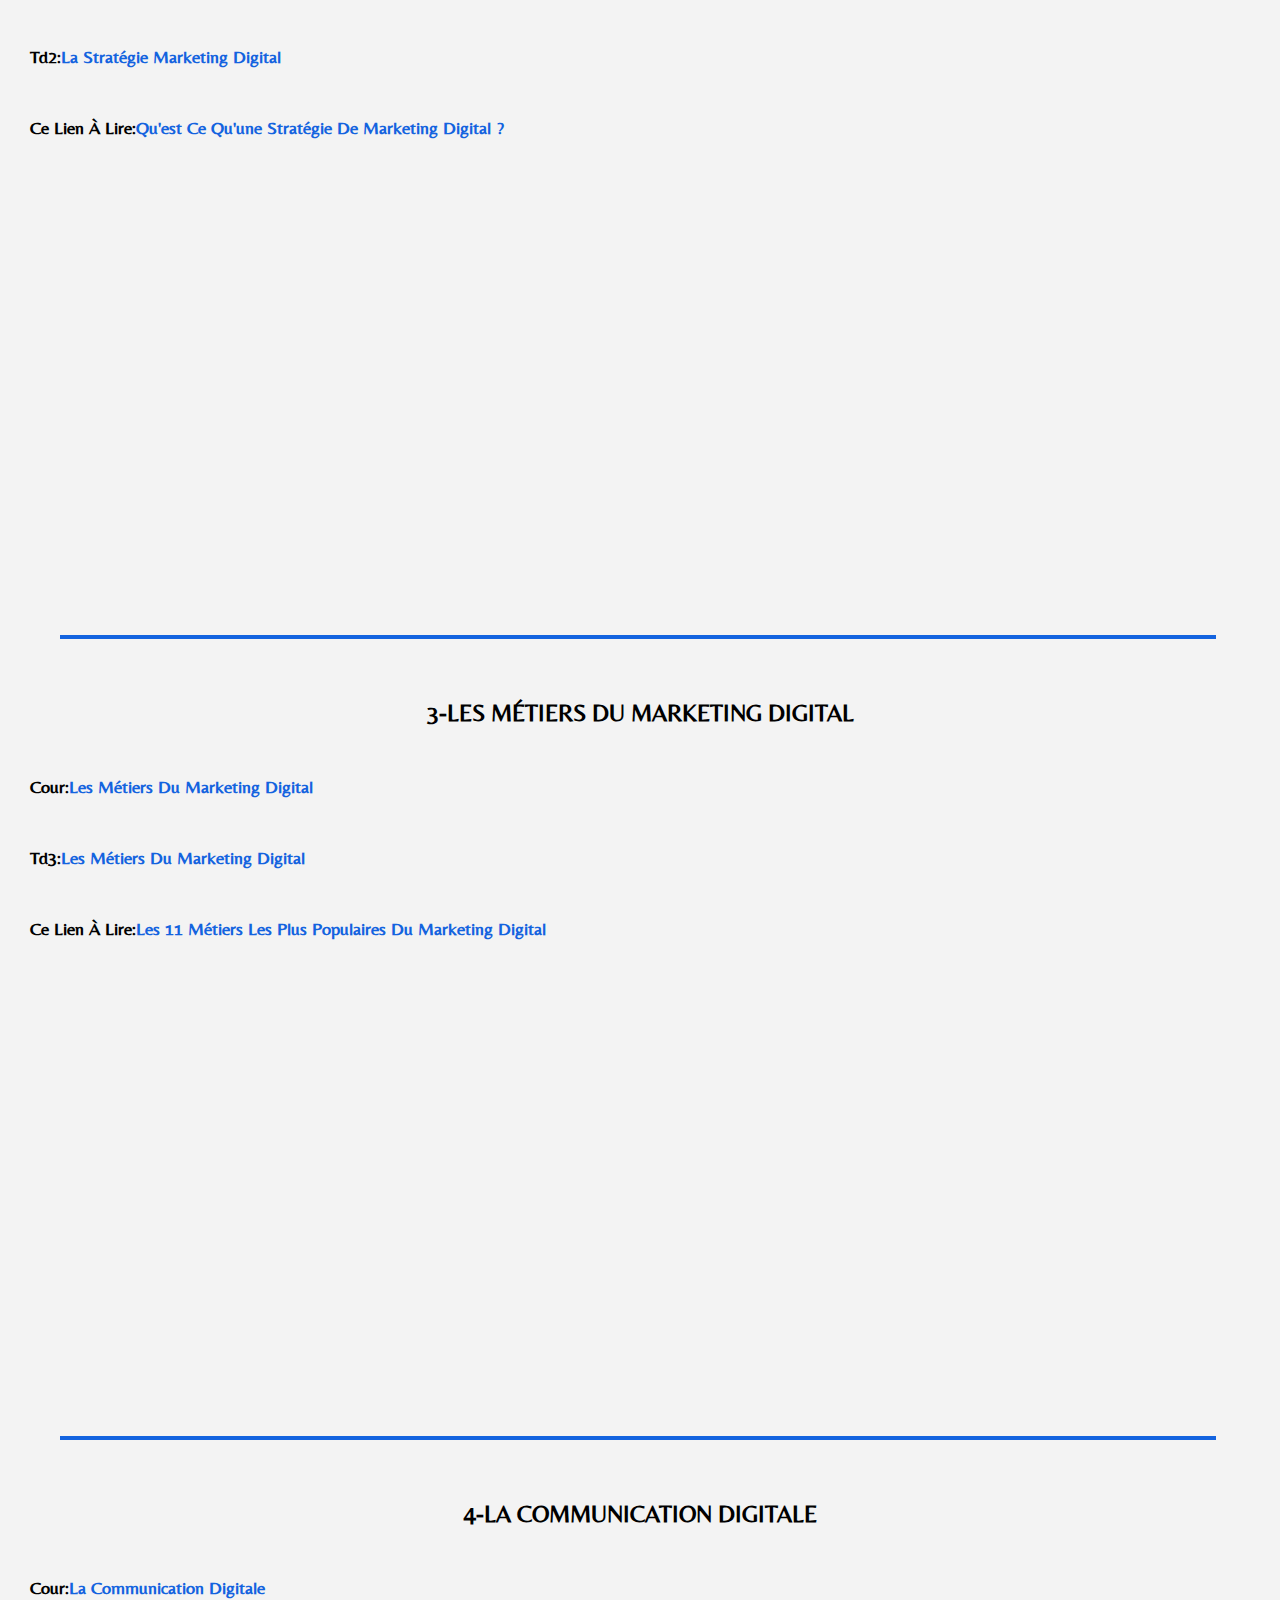
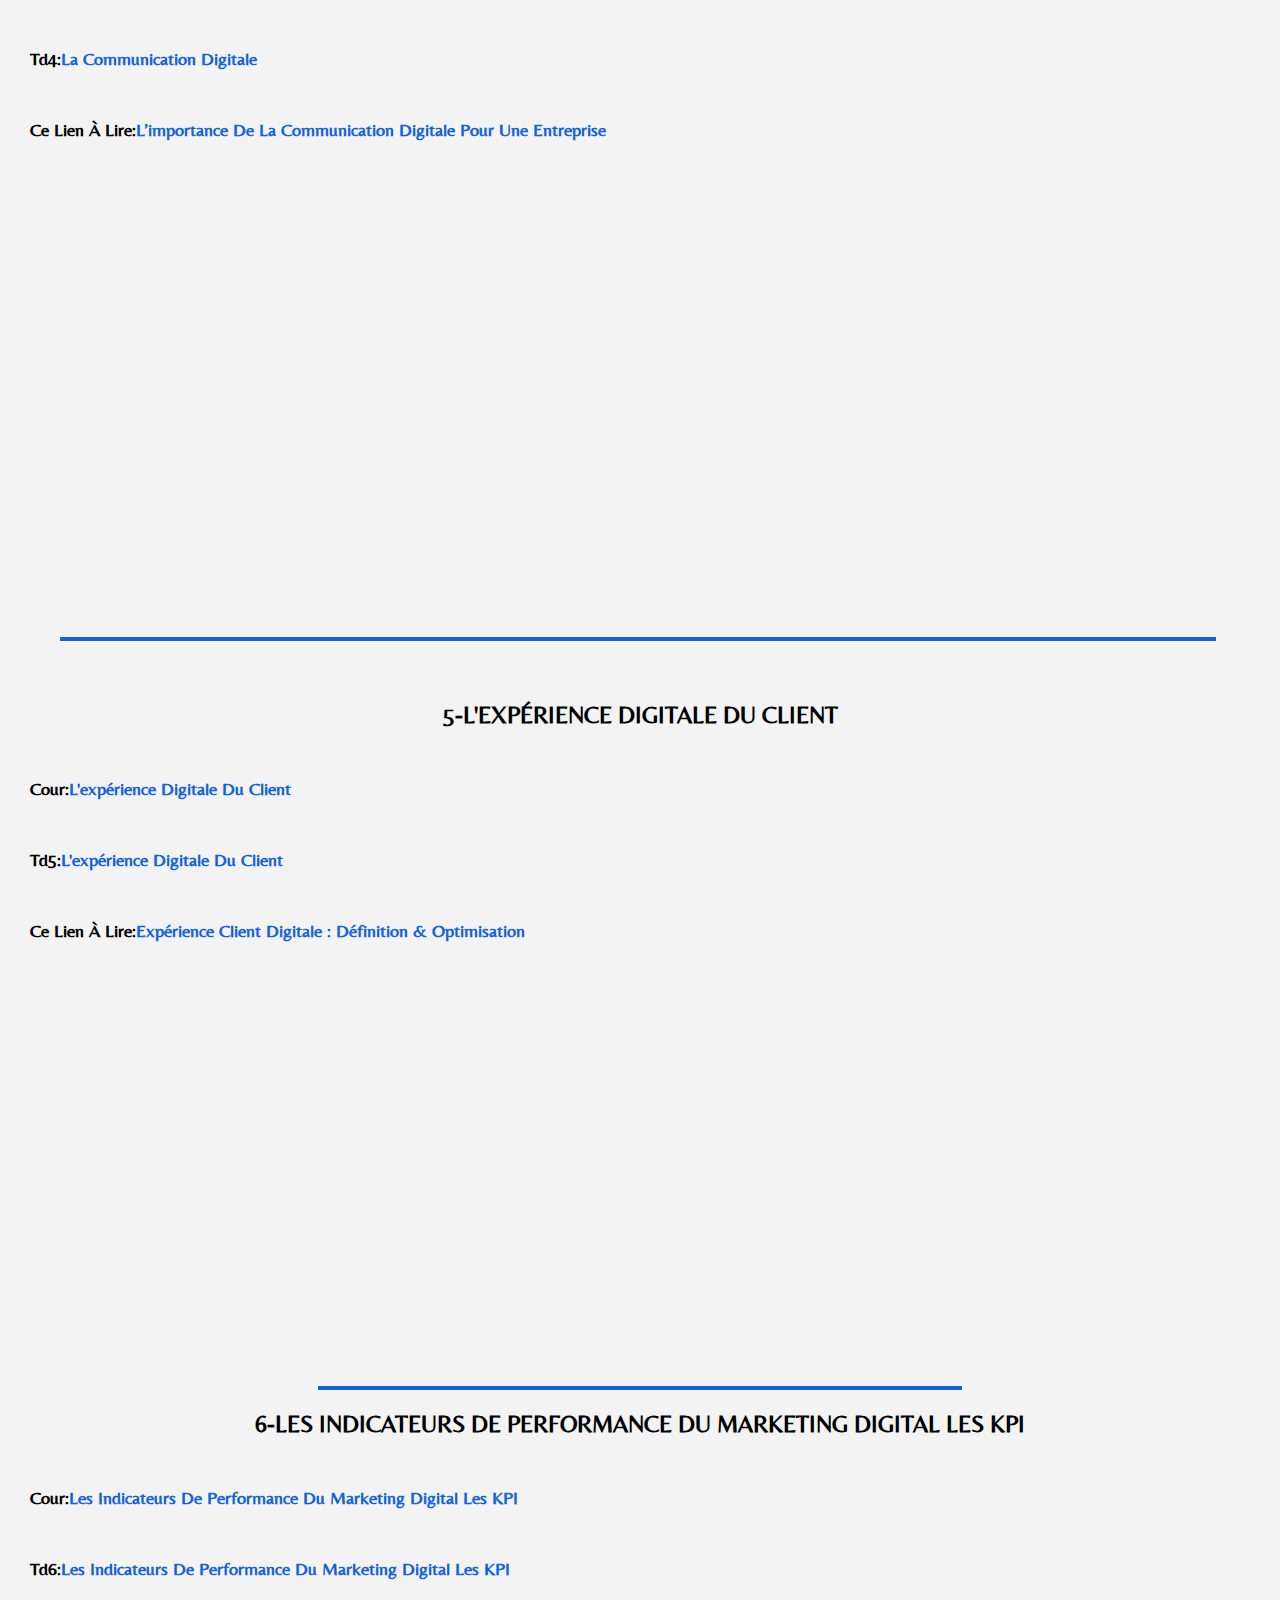
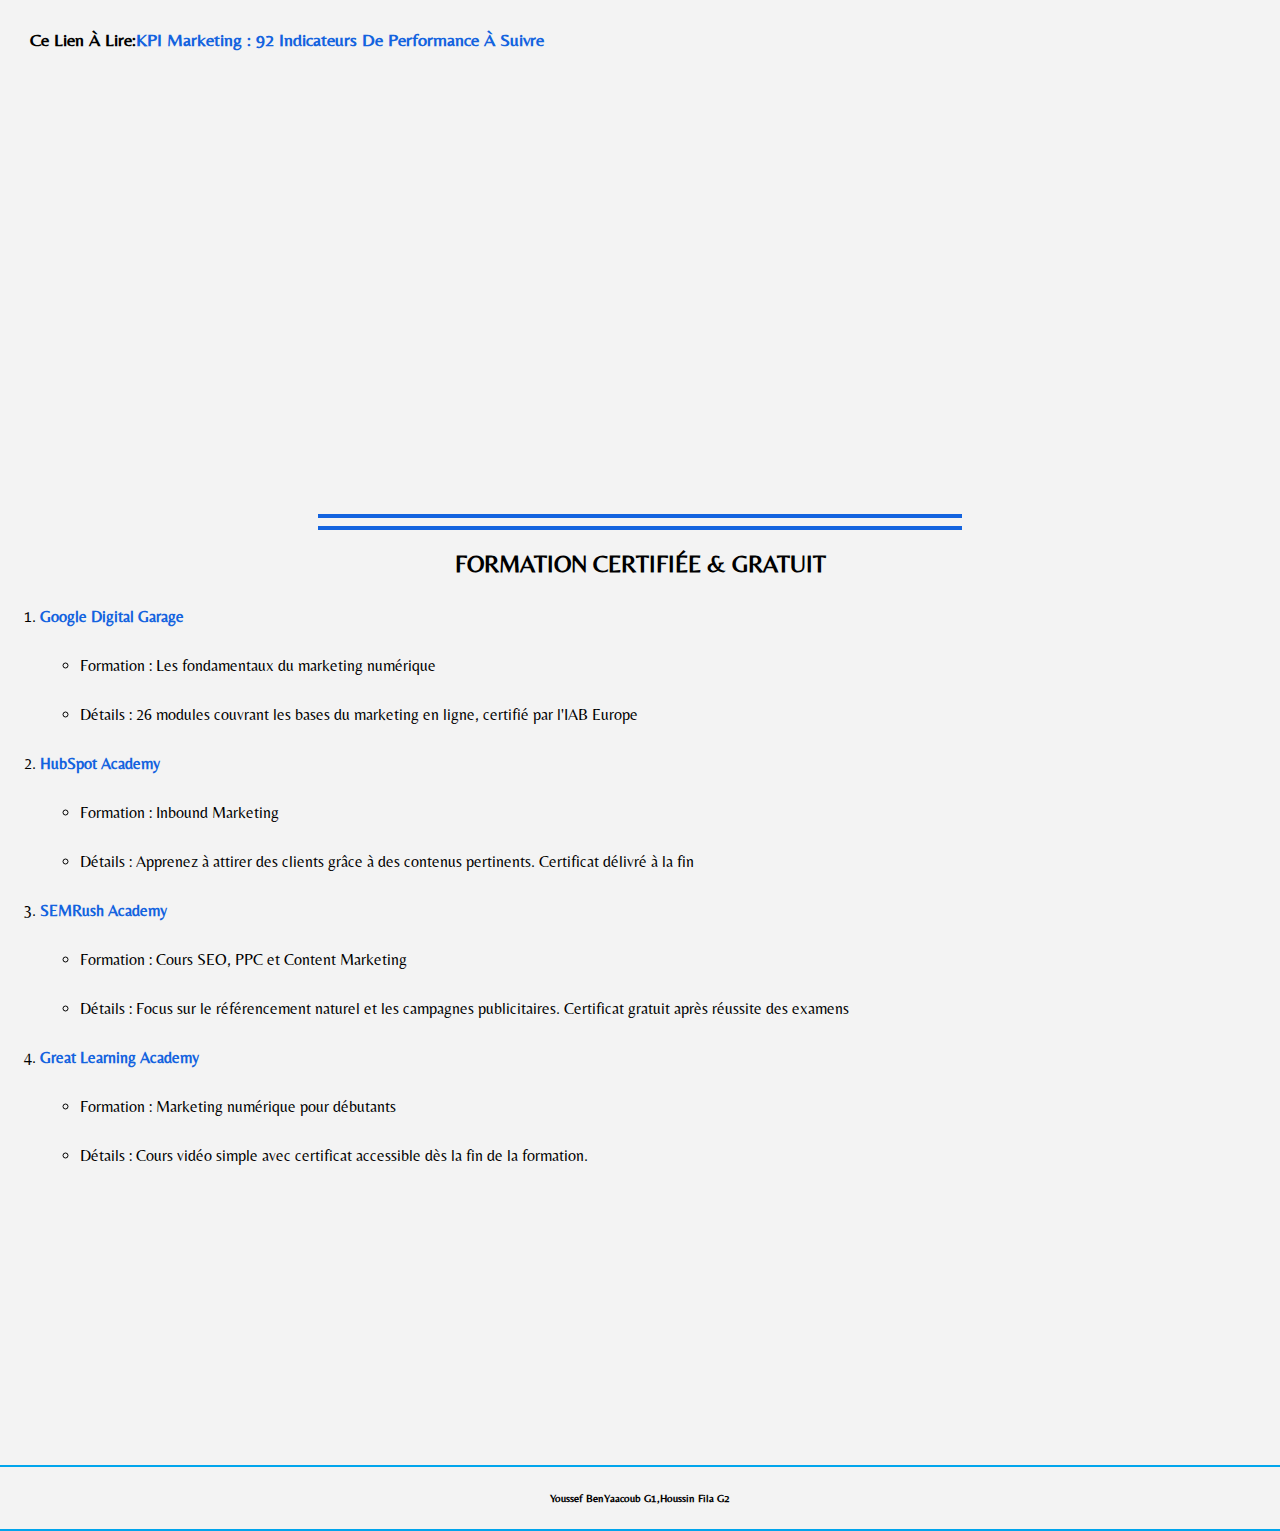
<file: bibliotheque/html/marketing.html>
<!DOCTYPE html>
<html lang="fr">
<head>
     <meta charset="UTF-8">
    <meta name="viewport" content="width=device-width, initial-scale=1.0">
    <meta name="keywords" content="HTML,CSS,JavaScript,Sql,Java,Coosi,Ia,complexite,economie numerique,marketing digital">
    <title>Bibliotheque De l'ESEN</title>
    <link rel="stylesheet" href="../css/marketing.css"> 
    <script src="../js/js.js"></script>
</head>
    <body>
    <header class="main-head">
        <a href="https://www.esen.tn/portail/" target="_blank"><img id="logo" src="../image/esen-manouba.png"></a>
        <nav>
            <ul class="nav_links">
                
                <li><a href="../index.html">se deconnecter</a></li>
                <li><a href="matiere.html">page précédente</a></li>
            </ul>
        </nav>
    </header>
    <h1 id="titre">Soyez les Bienvenus dans le cours du marketing digital </h1>
    <section>
     <nav>
        <ol type="1" class="nav_chap">
            <li><a href="#chapitre1">Les fondamentaux du marketing digital</a></li>
            <li><a href="#chapitre2">La stratégie marketing digital</a></li>
            <li><a href="#chapitre3">Les métiers du marketing digital</a></li>
            <li><a href="#chapitre4">La communication digitale</a></li>
            <li><a href="#chapitre5">L'expérience digitale du client</a></li>
            <li><a href="#chapitre6">Les indicateurs de performance du marketing digital les KPI</a></li>
        </ul>
     </nav>  
    </section>
    <br>
    <br>
    <br>
    <br>
    <form name="Recherche" method="get" action="recherche.php" onsubmit="return controleRecherche(document.Recherche.recherche)">
        <div id="search">
        <input type="search" id="recherche" name="recherche" placeholder="Effectuez une recherche">
        <button type="submit" name="envoi">chercher</button>
    </div>
    </form>
    <hr>
    <section class="chapitre">
     <div id="chapitre1">
     <h2>1-Les fondamentaux du marketing digital</h2>
     <h3>cour:<a class="links"href="../document/marketing digital/cour/Les fondamentaux du Marketing Digital 2LBC2021.pdf" target="_blank">Les fondamentaux du marketing digital</a></h3>
     <h3>td1:<a class="links" href="https://www.journalducm.com/dictionnaire-marketing/marketing-digital/">Les fondamentaux du marketing digital</a></h3>
     <h3>Ce lien à lire:<a class="links" href="https://www.vistaprint.fr/hub/marketing-digital-marketing-classique-difference">Marketing digital et marketing classique:quelle différence?</a></h3>
     <iframe class="youtube"width="560" height="315" src="https://www.youtube.com/embed/X4FVO_nZn5w?si=GLykf_kZSQVv6oWq" title="YouTube video player" frameborder="0" allow="accelerometer; autoplay; clipboard-write; encrypted-media; gyroscope; picture-in-picture; web-share" referrerpolicy="strict-origin-when-cross-origin" allowfullscreen></iframe>
    </div>
    </section>
    <section class="chapitre">
        <hr class="complete">
        <div id="chapitre2">
        <h2>2-La stratégie marketing digital</h2>
        <h3>cour:<a class="links" href="../document/marketing digital/cour/La stratégie du marketing digital.pdf" target="_blank">La stratégie marketing digital</a></h3>
        <h3>td2:<a class="links" href="https://www.inboundvalue.com/blog/marketing-digital">La stratégie marketing digital</a></h3>
        <h3>Ce lien à lire:<a class="links"href="https://www.yumens.fr/expertise/webmarketing/strategie-web-marketing/">Qu'est ce qu'une stratégie de marketing digital ?</a></h3>
        <iframe class="youtube" width="560" height="315" src="https://www.youtube.com/embed/7q7depQBIqA?si=zwriPMi5iUbjOUEd" title="YouTube video player" frameborder="0" allow="accelerometer; autoplay; clipboard-write; encrypted-media; gyroscope; picture-in-picture; web-share" referrerpolicy="strict-origin-when-cross-origin" allowfullscreen></iframe>
       </div>
       </section>
       <hr class="complete">
       <section class="chapitre">
        <div id="chapitre3" >
          <h2>3-Les métiers du marketing digital</h2>
          <h3>cour:<a class="links" href="../document/marketing digital/cour/Les métiers du marketing digital 2LBC.pdf" target="_blank">Les métiers du marketing digital</a></h3>
          <h3>td3:<a class="links" href=" https://www.webconversion.fr/inbound-marketing-definition/">Les métiers du marketing digital</a></h3>
          <h3>Ce lien à lire:<a class="links" href="https://www.hostinger.fr/tutoriels/metiers-marketing-digital">Les 11 métiers les plus populaires du marketing digital</a></h3>
          <iframe class="youtube" width="560" height="315" src="https://www.youtube.com/embed/fM1mKnqwcx4?si=a9e1YIP75VERvkSH" title="YouTube video player" frameborder="0" allow="accelerometer; autoplay; clipboard-write; encrypted-media; gyroscope; picture-in-picture; web-share" referrerpolicy="strict-origin-when-cross-origin" allowfullscreen></iframe>
       </div>
       </section class="chapitre">
       <hr class="complete">
       <section>
        <div id="chapitre4">
        <h2>4-La communication digitale</h2>
        <h3>cour:<a class="links" href="../document/marketing digital/cour/La communication digitale.pdf" target="_blank">La communication digitale</a></h3>
        <h3>td4:<a class="links" href="  https://www.journalducm.com/micro-influenceurs-micro-influenceuses/">La communication digitale</a></h3>
        <h3>Ce lien à lire:<a class="links" href="https://junior-entreprises.com/digital/communication-digitale-entreprise/#:~:text=de%20vos%20projets.-,Qu'est%2Dce%20que%20la%20communication%20digitale%20%3F,%C3%A9galement%20le%20marketing%20d'influence.">L’importance de la communication digitale pour une entreprise</a></h3>
        <iframe class="youtube" width="560" height="315" src="https://www.youtube.com/embed/H8vk6JpX7xM?si=RZfH1_L3hK9qLH0H" title="YouTube video player" frameborder="0" allow="accelerometer; autoplay; clipboard-write; encrypted-media; gyroscope; picture-in-picture; web-share" referrerpolicy="strict-origin-when-cross-origin" allowfullscreen></iframe>
       </div>
       </section class="chapitre">
       <hr class="complete">
       <section>
        <div id="chapitre5">
        <h2>5-L'expérience digitale du client</h2>
        <h3>cour:<a class="links" href="../document/marketing digital/cour/Expérience digitale du client.pdf" target="_blank">L'expérience digitale du client</a></h3>
        <h3>td5:<a class="links" href=" https://romanesalvador.fr/storytelling-marque-exemple/">L'expérience digitale du client</a></h3>
        <h3>Ce lien à lire:<a class="links" href="https://www.captainwallet.com/blog/experience-client-digitale-definition-optimisation/">Expérience client digitale : Définition & Optimisation</a></h3>
        <iframe class="youtube"width="560" height="315" src="https://www.youtube.com/embed/200kuG1pfUs?si=mt5Dh1nwcHosy_GR" title="YouTube video player" frameborder="0" allow="accelerometer; autoplay; clipboard-write; encrypted-media; gyroscope; picture-in-picture; web-share" referrerpolicy="strict-origin-when-cross-origin" allowfullscreen></iframe>
       </div>
       </section>
        <hr>
        <section class="chapitre">
            <div id="chapitre6">
            <h2>6-Les indicateurs de performance du marketing digital les KPI</h2>
            <h3>cour:<a class="links" href="../document/marketing digital/cour/Les indicateurs de performance du marketing digital.pdf" target="_blank">Les indicateurs de performance du marketing digital les KPI</a></h3>
            <h3>td6:<a class="links" href="https://www.inboundvalue.com/blog/kpi-marketing-digital#:~:text=Un%20indicateur%20de%20performance%20cl%C3%A9,performances%20des%20employ%C3%A9s%20aux%20ventes.">Les indicateurs de performance du marketing digital les KPI</a></h3>
            <h3>Ce lien à lire:<a class="links"  href="https://blog.hubspot.fr/marketing/kpis-marketing-15-indicateurs-cles-a-suivre-absolument">KPI marketing : 92 indicateurs de performance à suivre</a></h3>
            <iframe class="youtube" width="560" height="315" src="https://www.youtube.com/embed/HKeg5eXLVwA?si=N5-5qJS9XKH1huqZ" title="YouTube video player" frameborder="0" allow="accelerometer; autoplay; clipboard-write; encrypted-media; gyroscope; picture-in-picture; web-share" referrerpolicy="strict-origin-when-cross-origin" allowfullscreen></iframe>
           </section>
           <br>
           <hr>
           <hr>
    
           <section>
            <nav>
                <h2>formation certifiée & Gratuit</h2>
               <ol type="1" class="nav_chap">
                   <li><a href="https://learndigital.withgoogle.com/digitalgarage" target="_blank">Google Digital Garage</a>
                <ul>
                    <li>Formation : Les fondamentaux du marketing numérique</li>
                    <li>Détails : 26 modules couvrant les bases du marketing en ligne, certifié par l'IAB Europe</li>
                </ul>
                </li>
                   <li><a href="https://academy.hubspot.com/courses/inbound-marketing" target="_blank">HubSpot Academy</a>
                    <ul>
                        <li>Formation : Inbound Marketing</li>
                    <li>Détails : Apprenez à attirer des clients grâce à des contenus pertinents. Certificat délivré à la fin</li>
                    </ul>
                </li>
                   <li><a href="https://www.semrush.com/academy/" target="_blank">SEMRush Academy</a>
                <ul>
                    <li>Formation : Cours SEO, PPC et Content Marketing</li>
                    <li>Détails : Focus sur le référencement naturel et les campagnes publicitaires. Certificat gratuit après réussite des examens</li> 
                </ul></li>
                   <li><a href="https://www.mygreatlearning.com/academy/learn-digital-marketing-online" target="_blank">Great Learning Academy</a>
                    <ul>
                        <li>Formation : Marketing numérique pour débutants</li>
                        <li>Détails : Cours vidéo simple avec certificat accessible dès la fin de la formation.</li>   
                    </ul>
                </li>
                   
               </ul>
            </nav>  
           </section>
    <footer>
        <h6>Youssef BenYaacoub G1,Houssin Fila G2</h6>	
        </footer>
</body>
</html>
</file>
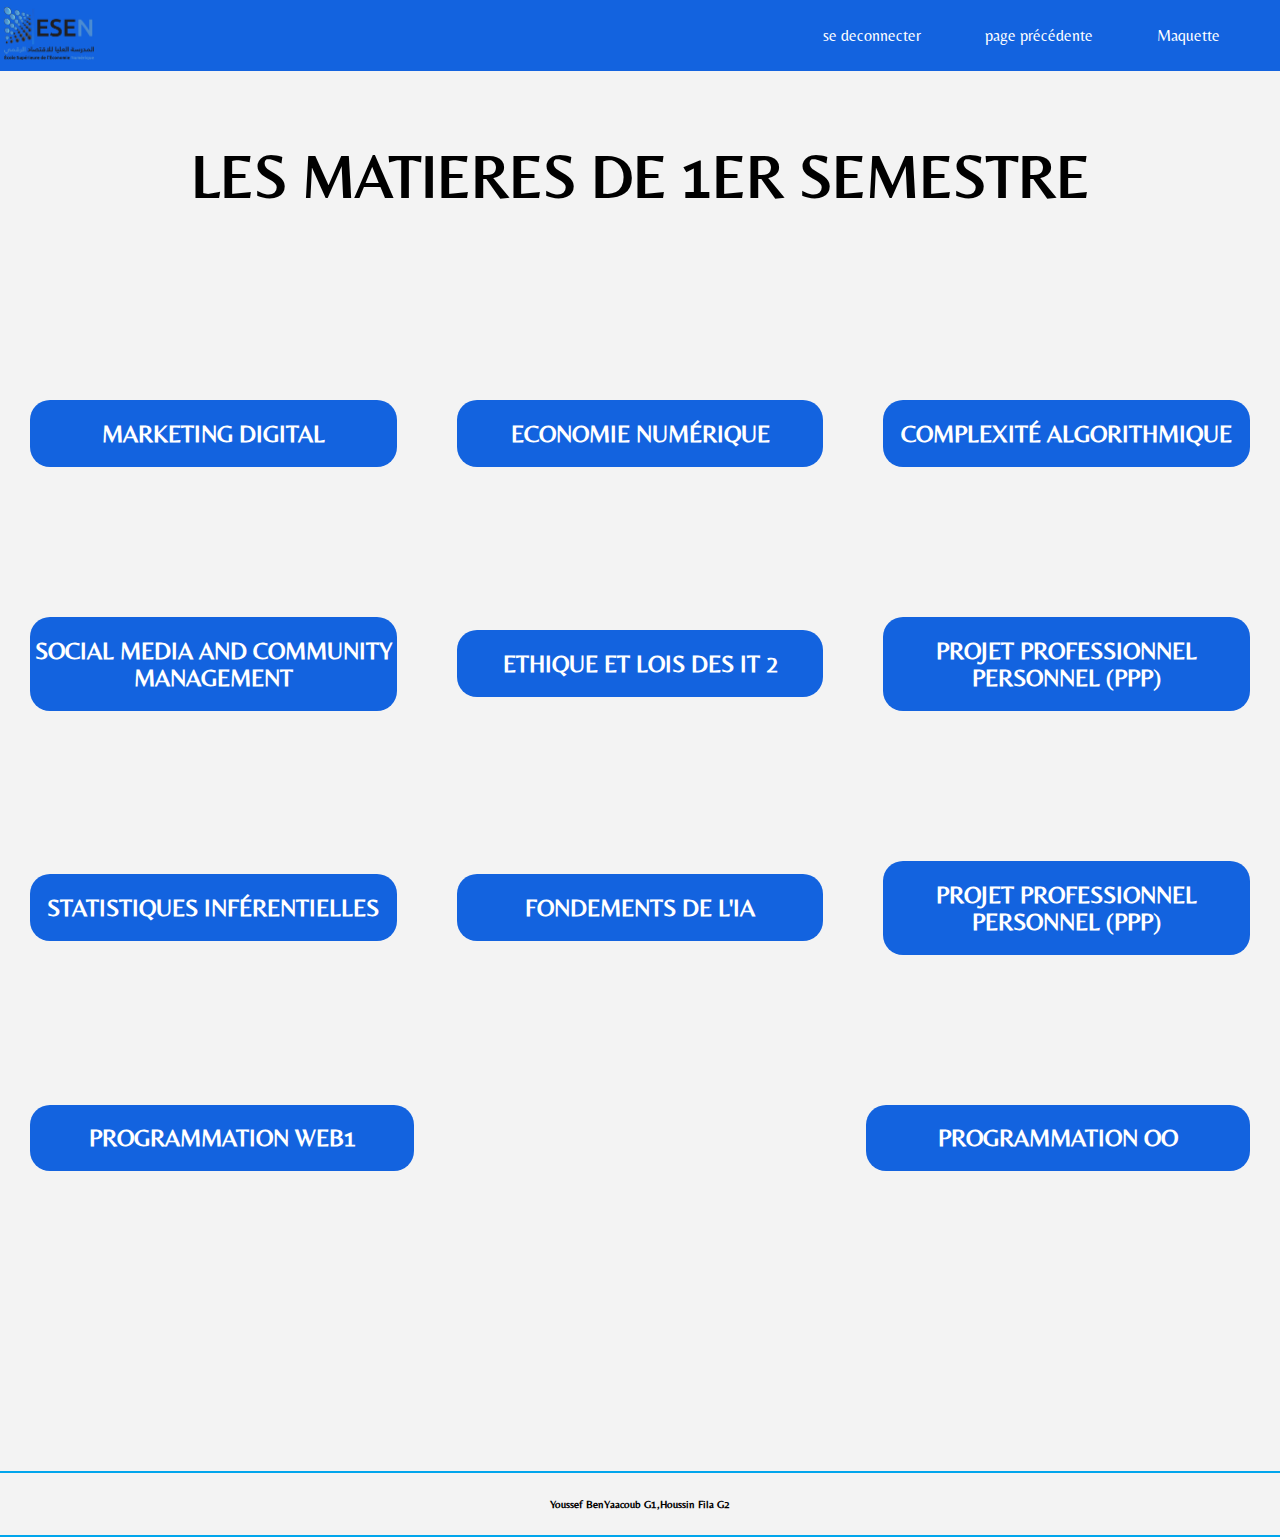
<file: bibliotheque/html/matiere.html>
<!DOCTYPE html>
<html lang="fr">
<head>
     <meta charset="UTF-8">
    <meta name="viewport" content="width=device-width, initial-scale=1.0">
    <meta name="keywords" content="HTML,CSS,JavaScript,Sql,Java,Coosi,Ia,complexite,economie numerique,marketing digital">
    <title>Bibliotheque De l'ESEN</title>
    <link rel="stylesheet" href="../css/matiere.css"> 
</head>
    <body>
    <header class="main-head">
        <a href="https://www.esen.tn/portail/" target="_blank"><img id="logo" src="../image/esen-manouba.png" alt="image_esen"></a>
        <nav>
            <ul class="nav_links">
                
                <li><a href="../index.html">se deconnecter</a></li>
                <li><a href="niveau.html">page précédente</a></li>
                <li><a href="maquette.html">Maquette</a></li>
            </ul>
        </nav>
    </header>
    <h1 id="titre">Les Matieres de 1er semestre</h1>
    <section class="container-section">
        <div class="container"><a href="marketing.html"><h2>Marketing digital</h2></a></div>
        <div class="container"><a href="economie.html"><h2>Economie numérique</h2></a></div>
        <div class="container"><a href="complexite.html"><h2>Complexité algorithmique</h2></a></div>
    </section>
    <section class="container-section">
        <div class="container"><a href="socialmedia.html"><h2>Social media and community management</h2></a></div>
        <div class="container"><a href="deuxieme.html"><h2>Ethique et lois des it 2</h2></a></div>
        <div class="container"><a href="#"><h2>Projet professionnel personnel (ppp)</h2></a></div>
    </section>
    <section class="container-section">
        <div class="container"><a href="#"><h2>Statistiques inférentielles</h2></a></div>
        <div class="container"><a href="deuxieme.html"><h2>Fondements de l'ia</h2></a></div>
        <div class="container"><a href="#"><h2>Projet professionnel personnel (ppp)</h2></a></div>
    </section>
    <section class="container-section">
        <div class="container"><a href="#"><h2>Programmation web1</h2></a></div>
        <div class="container"><a href="deuxieme.html"><h2>Programmation oo</h2></a></div>
        
    </section>
    <footer>
        <h6>Youssef BenYaacoub G1,Houssin Fila G2</h6>	
        </footer>
</body>
</html>
</file>
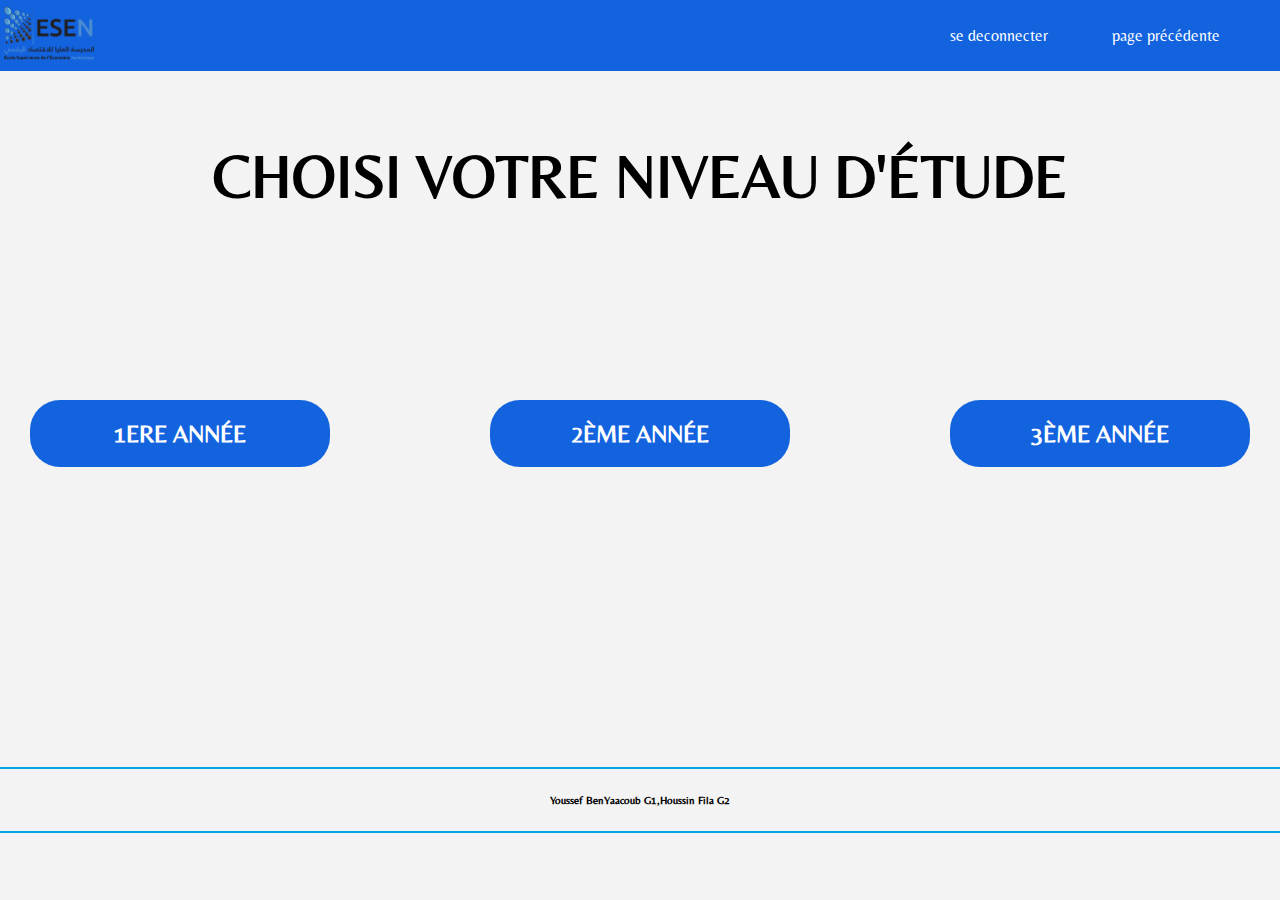
<file: bibliotheque/html/niveau.html>
<!DOCTYPE html>
<html lang="fr">
<head>
     <meta charset="UTF-8">
    <meta name="viewport" content="width=device-width, initial-scale=1.0">
    <meta name="keywords" content="HTML,CSS,JavaScript,Sql,Java,Coosi,Ia,complexite,economie numerique,marketing digital">
    <title>Bibliotheque De l'ESEN</title>
    <link rel="stylesheet" href="../css/niveau.css"> 
</head>
    <body>
    <header class="main-head">
        <a href="https://www.esen.tn/portail/" target="_blank"><img id="logo" src="../image/esen-manouba.png" alt="image_esen"></a>
        <nav>
            <ul class="nav_links">
                
                <li><a href="../index.html">se deconnecter</a></li>
                <li><a href="connexion.html">page précédente</a></li>
            </ul>
        </nav>
    </header>
    <h1 id="titre">choisi votre niveau d'étude</h1>
    <section>
        <div class="container"><a href="#"><h2>1ere année</h2></a></div>
        <div class="container"><a href="deuxieme.html"><h2>2ème année</h2></a></div>
        <div class="container"><a href="troisieme.html"><h2>3ème année</h2></a></div>
    </section>
    <footer>
        <h6>Youssef BenYaacoub G1,Houssin Fila G2</h6>	
        </footer>
</body>
</html>
</file>
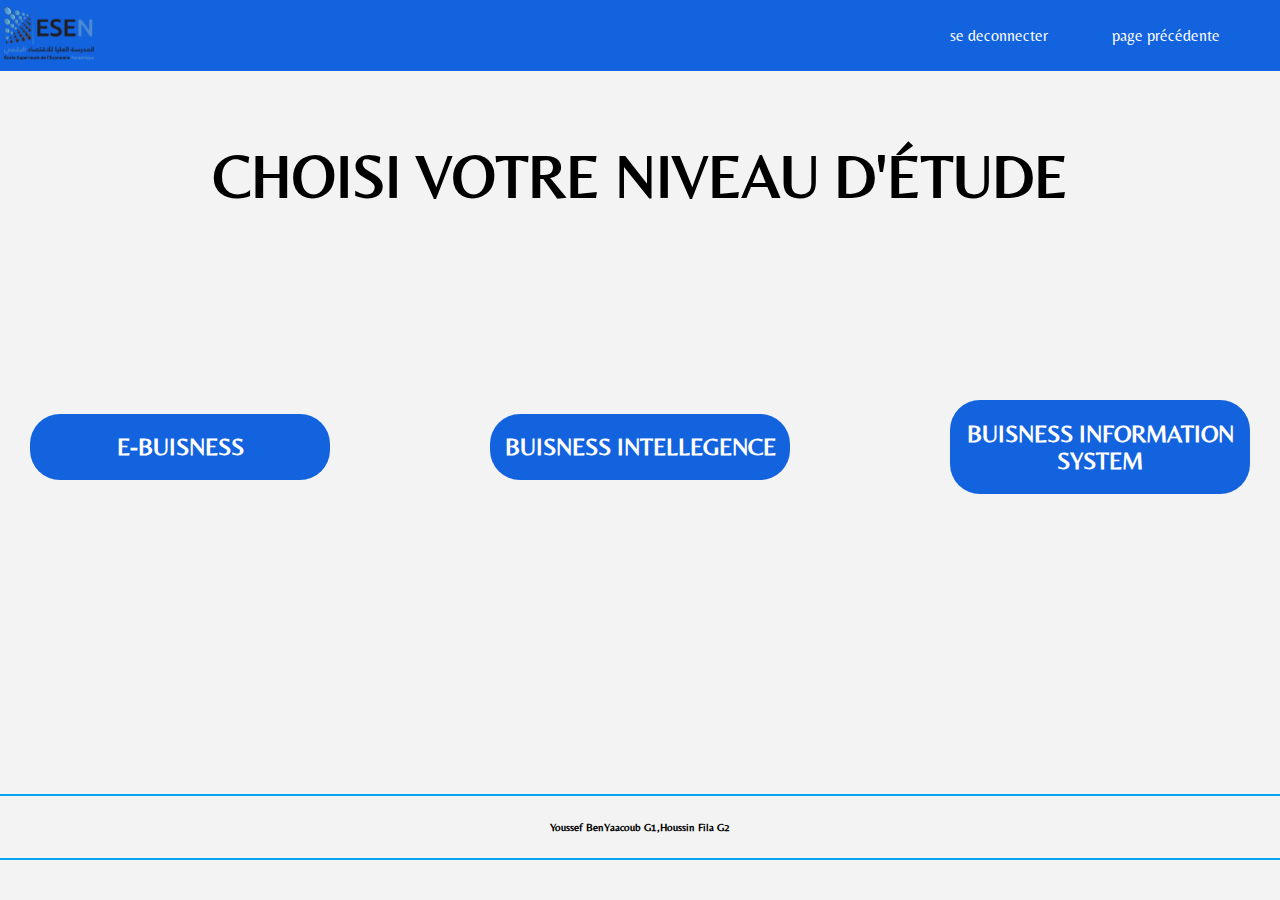
<file: bibliotheque/html/semestre13.html>
<!DOCTYPE html>
<html lang="fr">
<head>
     <meta charset="UTF-8">
    <meta name="viewport" content="width=device-width, initial-scale=1.0">
    <meta name="keywords" content="HTML,CSS,JavaScript,Sql,Java,Coosi,Ia,complexite,economie numerique,marketing digital">
    <title>Bibliotheque De l'ESEN</title>
    <link rel="stylesheet" href="../css/niveau.css"> 
</head>
    <body>
    <header class="main-head">
        <a href="https://www.esen.tn/portail/" target="_blank"><img id="logo" src="../image/esen-manouba.png"></a>
        <nav>
            <ul class="nav_links">
                
                <li><a href="../index.html">se deconnecter</a></li>
                <li><a href="troisieme.html">page précédente</a></li>
            </ul>
        </nav>
    </header>
    <h1 id="titre">choisi votre niveau d'étude</h1>
    <section>
        <div class="container"><a href="#"><h2>E-BUISNESS</h2></a></div>
        <div class="container"><a href="#"><h2>BUISNESS INTELLEGENCE</h2></a></div>
        <div class="container"><a href="#"><h2>BUISNESS INFORMATION SYSTEM</h2></a></div>
    </section>
    <footer>
        <h6>Youssef BenYaacoub G1,Houssin Fila G2</h6>	
        </footer>
</body>
</html>
</file>
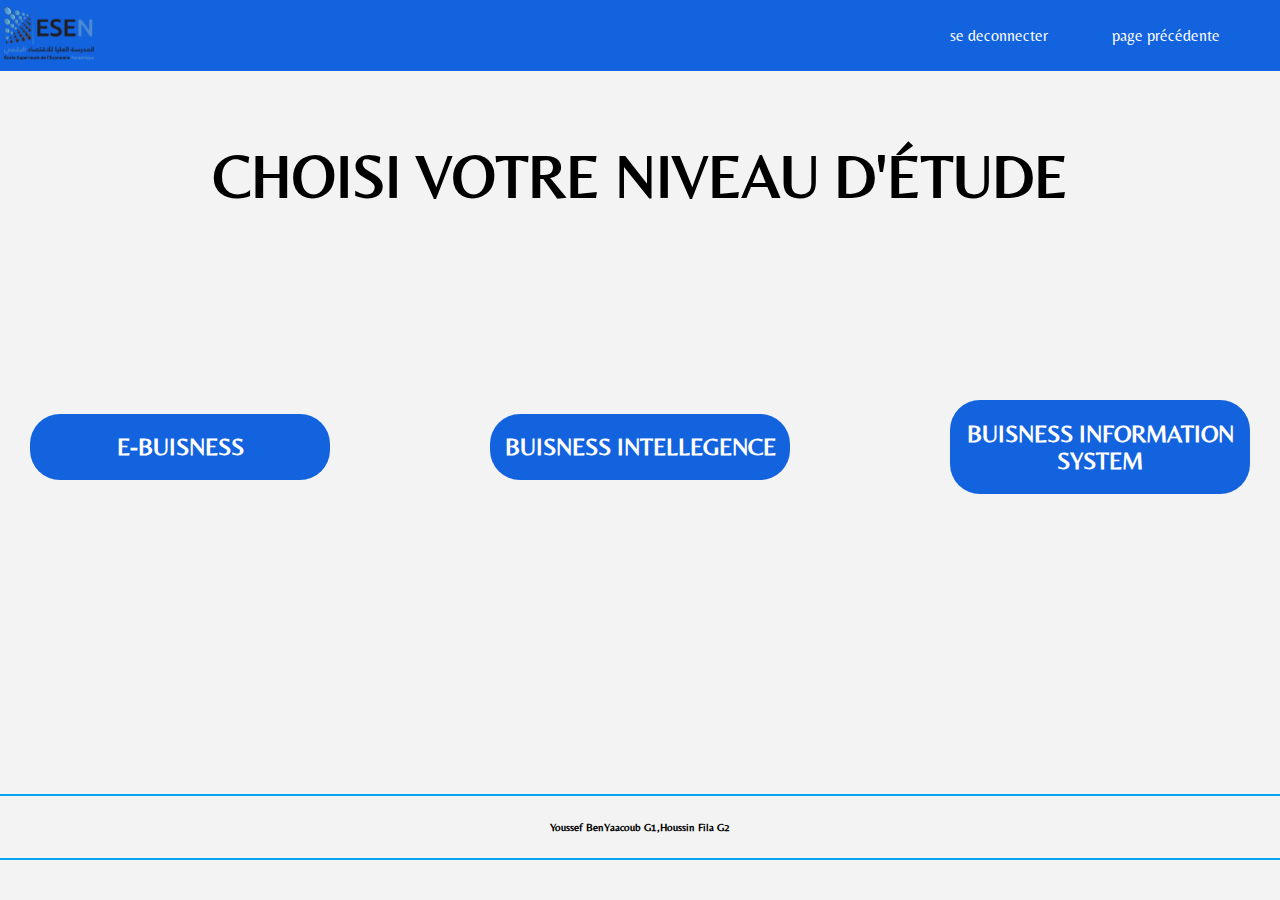
<file: bibliotheque/html/semestre2.html>
<!DOCTYPE html>
<html lang="fr">
<head>
     <meta charset="UTF-8">
    <meta name="viewport" content="width=device-width, initial-scale=1.0">
    <meta name="keywords" content="HTML,CSS,JavaScript,Sql,Java,Coosi,Ia,complexite,economie numerique,marketing digital">
    <title>Bibliotheque De l'ESEN</title>
    <link rel="stylesheet" href="../css/niveau.css"> 
</head>
    <body>
    <header class="main-head">
        <a href="https://www.esen.tn/portail/" target="_blank"><img id="logo" src="../image/esen-manouba.png" alt="image_esen"></a>
        <nav>
            <ul class="nav_links">
                
                <li><a href="../index.html">se deconnecter</a></li>
                <li><a href="deuxieme.html">page précédente</a></li>
            </ul>
        </nav>
    </header>
    <h1 id="titre">choisi votre niveau d'étude</h1>
    <section>
        <div class="container"><a href="#"><h2>E-BUISNESS</h2></a></div>
        <div class="container"><a href="#"><h2>BUISNESS INTELLEGENCE</h2></a></div>
        <div class="container"><a href="#"><h2>BUISNESS INFORMATION SYSTEM</h2></a></div>
    </section>
    <footer>
        <h6>Youssef BenYaacoub G1,Houssin Fila G2</h6>	
        </footer>
</body>
</html>
</file>
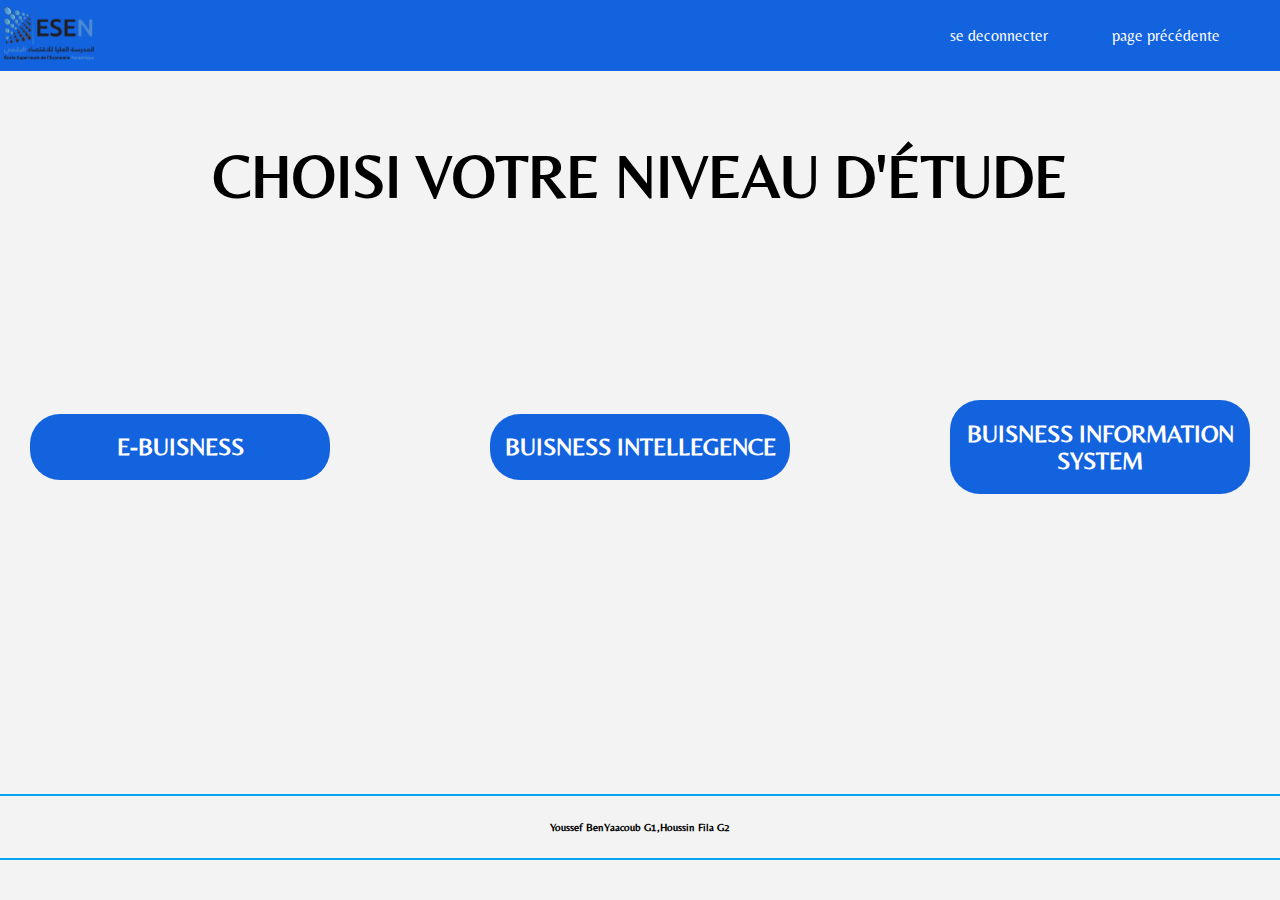
<file: bibliotheque/html/semestre23.html>
<!DOCTYPE html>
<html lang="fr">
<head>
     <meta charset="UTF-8">
    <meta name="viewport" content="width=device-width, initial-scale=1.0">
    <meta name="keywords" content="HTML,CSS,JavaScript,Sql,Java,Coosi,Ia,complexite,economie numerique,marketing digital">
    <title>Bibliotheque De l'ESEN</title>
    <link rel="stylesheet" href="../css/niveau.css"> 
</head>
    <body>
    <header class="main-head">
        <a href="https://www.esen.tn/portail/" target="_blank"><img id="logo" src="../image/esen-manouba.png" alt="image_esen"></a>
        <nav>
            <ul class="nav_links">
                
                <li><a href="../index.html">se deconnecter</a></li>
                <li><a href="troisieme.html">page précédente</a></li>
            </ul>
        </nav>
    </header>
    <h1 id="titre">choisi votre niveau d'étude</h1>
    <section>
        <div class="container"><a href="#"><h2>E-BUISNESS</h2></a></div>
        <div class="container"><a href="#"><h2>BUISNESS INTELLEGENCE</h2></a></div>
        <div class="container"><a href="#"><h2>BUISNESS INFORMATION SYSTEM</h2></a></div>
    </section>
    <footer>
        <h6>Youssef BenYaacoub G1,Houssin Fila G2</h6>	
        </footer>
</body>
</html>
</file>
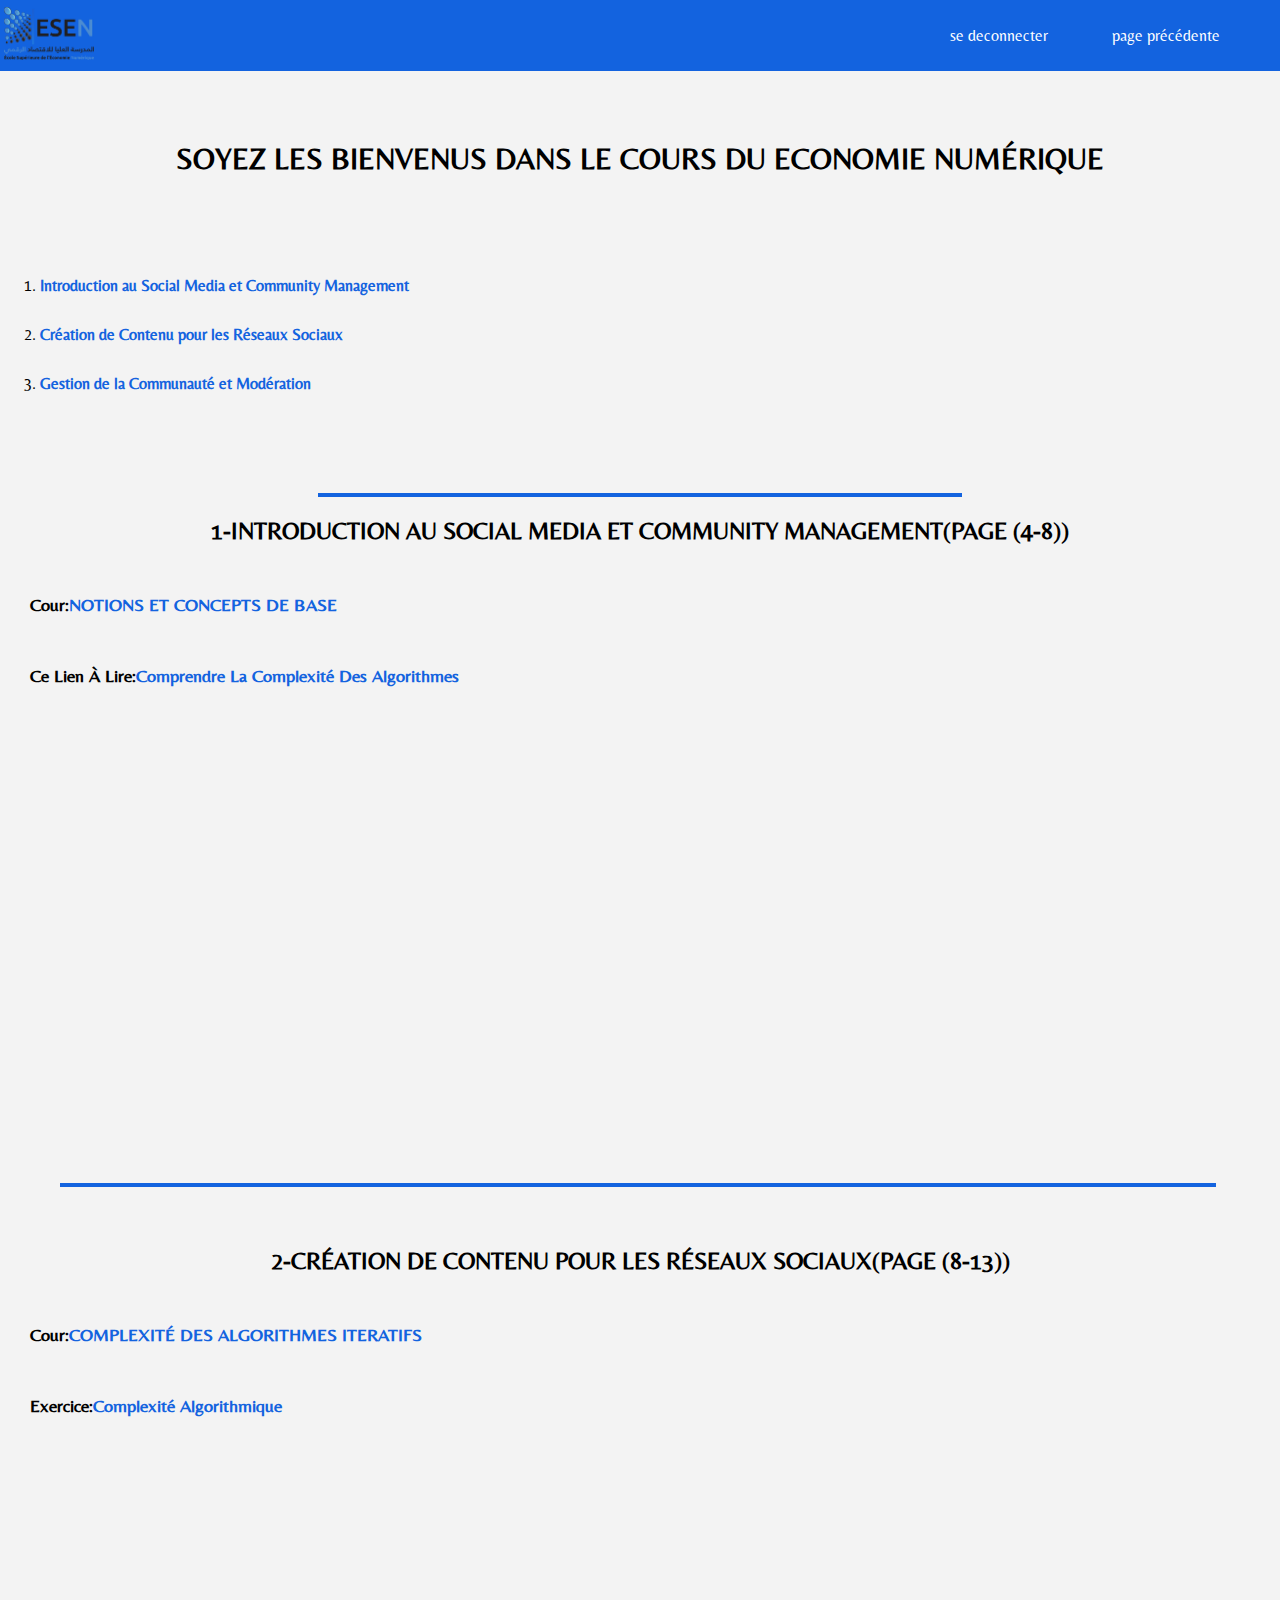
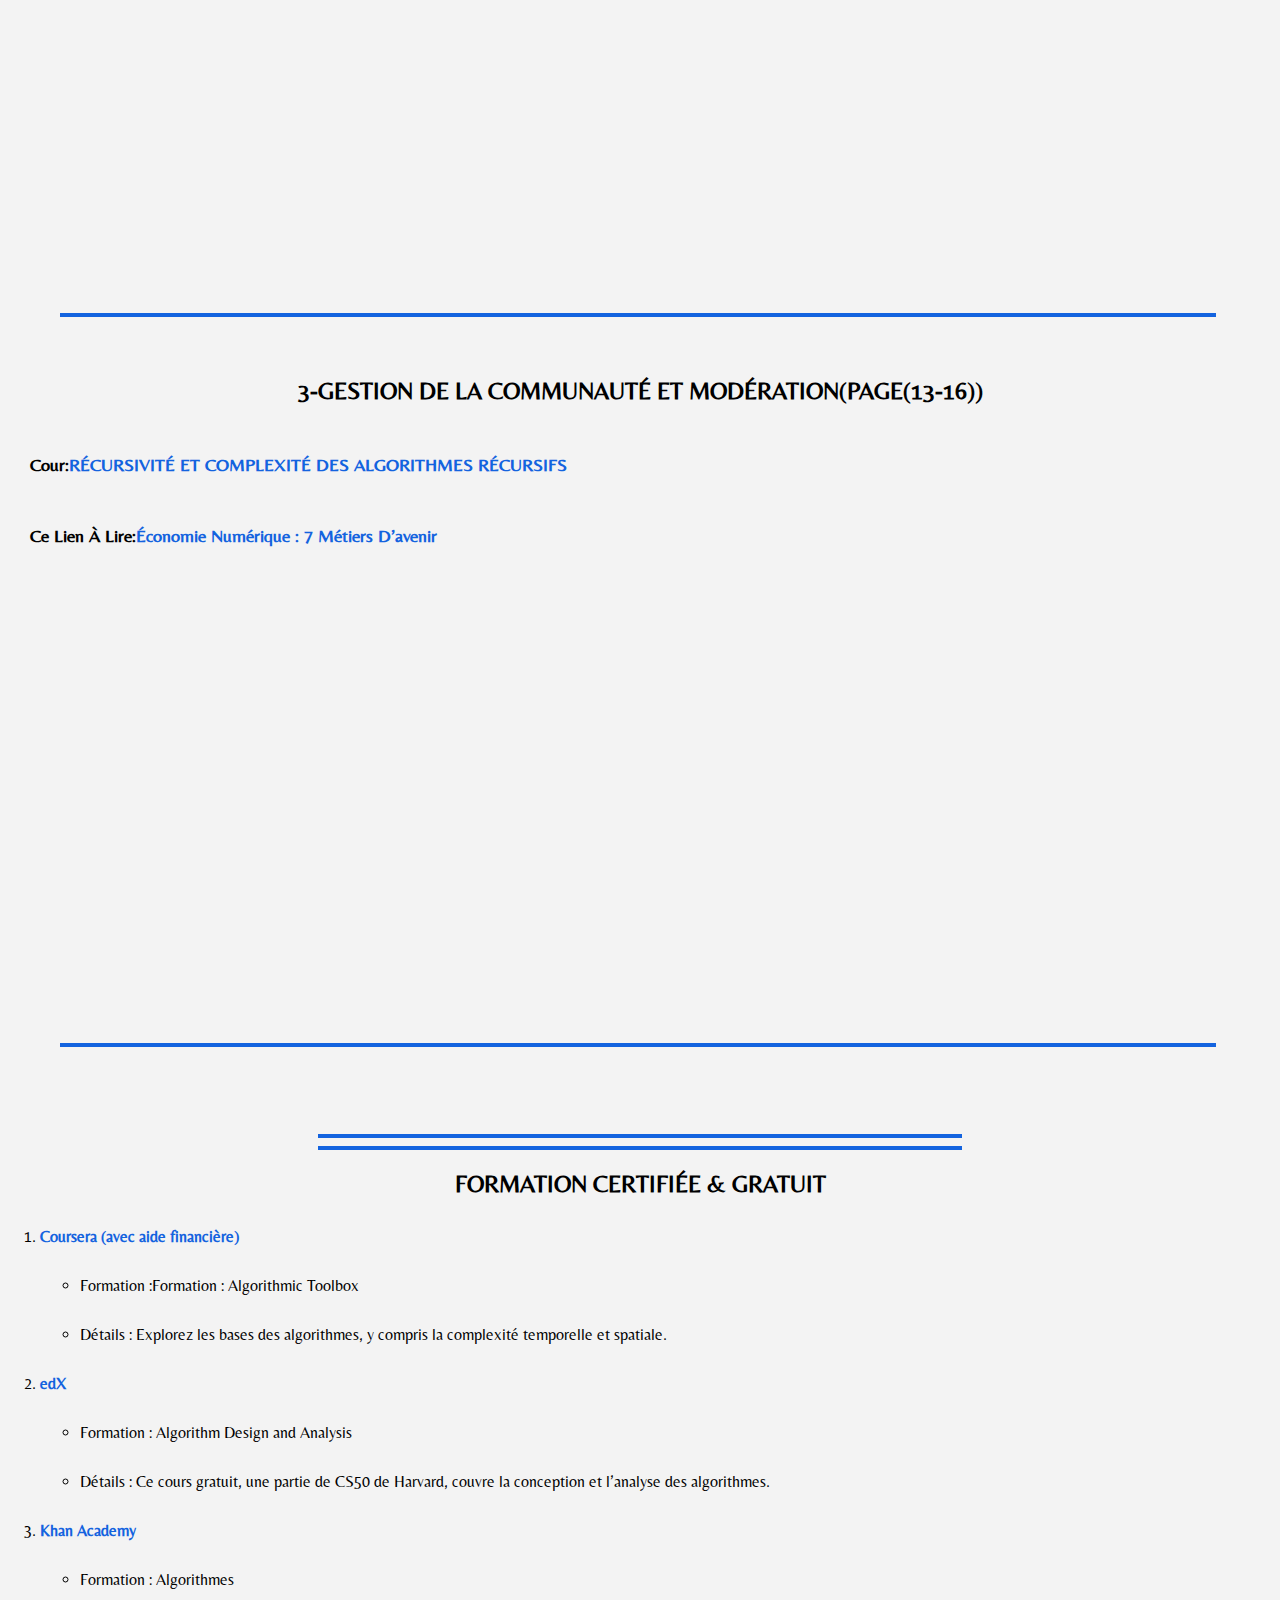
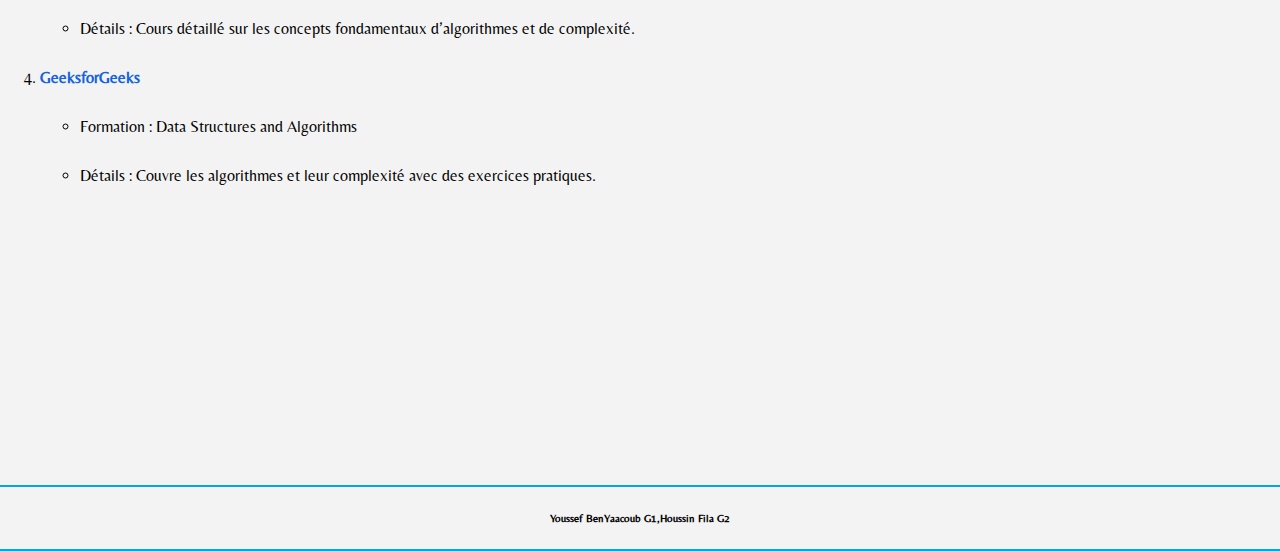
<file: bibliotheque/html/socialmedia.html>
<!DOCTYPE html>
<html lang="fr">
<head>
     <meta charset="UTF-8">
    <meta name="viewport" content="width=device-width, initial-scale=1.0">
    <meta name="keywords" content="HTML,CSS,JavaScript,Sql,Java,Coosi,Ia,complexite,economie numerique,marketing digital">
    <title>Bibliotheque De l'ESEN</title>
    <link rel="stylesheet" href="../css/marketing.css"> 
</head>
    <body>
    <header class="main-head">
        <a href="https://www.esen.tn/portail/" target="_blank"><img id="logo" src="../image/esen-manouba.png" alt="image_esen"></a>
        <nav>
            <ul class="nav_links">
                
                <li><a href="../index.html">se deconnecter</a></li>
                <li><a href="matiere.html">page précédente</a></li>
            </ul>
        </nav>
    </header>
    <h1 id="titre">Soyez les Bienvenus dans le cours du economie numérique </h1>
    <section>
     <nav>
        <ol type="1" class="nav_chap">
            <li><a href="#chapitre1">Introduction au Social Media et Community Management</a></li>
            <li><a href="#chapitre2">Création de Contenu pour les Réseaux Sociaux</a></li>
            <li><a href="#chapitre3">Gestion de la Communauté et Modération</a></li>
           
        </ul>
     </nav>  
    </section>
    <br>
    <br>
    <br>
    <br>
    <hr>
    <section class="chapitre">
     <div id="chapitre1">
     <h2>1-Introduction au Social Media et Community Management(page (4-8))</h2>
     <h3>cour:<a class="links" href="../document/complexite/cour/Chapitre_1_complexité.pptx.pdf" target="_blank">NOTIONS ET CONCEPTS DE BASE</a></h3>
     <h3>Ce lien à lire:<a class="links" href="https://www.sfeir.dev/front/comprendre-la-complexite-des-algorithmes/">Comprendre la complexité des algorithmes</a></h3>
     <iframe class="youtube" width="560" height="315" src="https://www.youtube.com/embed/-LOcMaNuEzo?si=aBqiftykuM8w_7fL" title="YouTube video player" frameborder="0" allow="accelerometer; autoplay; clipboard-write; encrypted-media; gyroscope; picture-in-picture; web-share" referrerpolicy="strict-origin-when-cross-origin" allowfullscreen></iframe>
       
    </div>

    </section>
    <section class="chapitre">
        <hr class="complete">
        <div id="chapitre2">
        <h2>2-Création de Contenu pour les Réseaux Sociaux(page (8-13))</h2>
        <h3>cour:<a class="links" href="../document/complexite/cour/Chapitre2-complexité SZ.pdf" target="_blank">COMPLEXITÉ DES ALGORITHMES ITERATIFS</a></h3>
        <h3>Exercice:<a class="links"href="https://romainpascual.fr/teaching/soutien/td2-correction.pdf">Complexité algorithmique
        </a></h3>
        <iframe class=" youtube"width="560" height="315" src="https://www.youtube.com/embed/d6gCpfgWVKo?si=nAhAqzV_HnhumdTS" title="YouTube video player" frameborder="0" allow="accelerometer; autoplay; clipboard-write; encrypted-media; gyroscope; picture-in-picture; web-share" referrerpolicy="strict-origin-when-cross-origin" allowfullscreen></iframe>
       </div>
       </section>
       <hr class="complete">
       <section class="chapitre">
        <div id="chapitre3" >
          <h2>3-Gestion de la Communauté et Modération(page(13-16))</h2>
          <h3>cour:<a class="links" href="../document/complexite/cour/Chapitre3-complexité.pdf" target="_blank">RÉCURSIVITÉ ET COMPLEXITÉ DES ALGORITHMES RÉCURSIFS</a></h3>
          <h3>Ce lien à lire:<a class="links" href="#">Économie numérique : 7 métiers d’avenir</a></h3>
          <iframe class="youtube" width="560" height="315" src="https://www.youtube.com/embed/9WPOSz0GcUU?si=_uGOvc_8XFP9YG2C" title="YouTube video player" frameborder="0" allow="accelerometer; autoplay; clipboard-write; encrypted-media; gyroscope; picture-in-picture; web-share" referrerpolicy="strict-origin-when-cross-origin" allowfullscreen></iframe>
        </div>
       </section class="chapitre">
       <hr class="complete">
       <section>
           <br>
           <hr>
           <hr>
           <section>
            <nav>
                <h2>formation certifiée & Gratuit</h2>
               <ol type="1" class="nav_chap">
                   <li><a href="https://www.coursera.org/learn/algorithmic-toolbox" target="_blank">Coursera (avec aide financière)</a>
                <ul>
                    <li>Formation :Formation : Algorithmic Toolbox</li>
                    <li>Détails : Explorez les bases des algorithmes, y compris la complexité temporelle et spatiale.</li>
                </ul>
                </li>
                   <li><a href="https://cs50.harvard.edu/x/" target="_blank">edX</a>
                    <ul>
                        <li>Formation : Algorithm Design and Analysis</li>
                    <li>Détails : Ce cours gratuit, une partie de CS50 de Harvard, couvre la conception et l’analyse des algorithmes.</li>
                    </ul>
                </li>
                   <li><a href="https://www.khanacademy.org/computing/computer-science/algorithms" target="_blank">Khan Academy</a>
                <ul>
                    <li>Formation : Algorithmes</li>
                    <li>Détails : Cours détaillé sur les concepts fondamentaux d’algorithmes et de complexité.
                        </li> 
                </ul></li>
                   <li><a href="https://practice.geeksforgeeks.org/courses/fork-cpp" target="_blank">GeeksforGeeks</a>
                    <ul>
                        <li>Formation : Data Structures and Algorithms</li>
                        <li>Détails : Couvre les algorithmes et leur complexité avec des exercices pratiques.
                        </li>   
                    </ul>
                </li>
                   
               </ul>
            </nav>  
           </section>
    <footer>
        <h6>Youssef BenYaacoub G1,Houssin Fila G2</h6>	
        </footer>
</body>
</html>
</file>
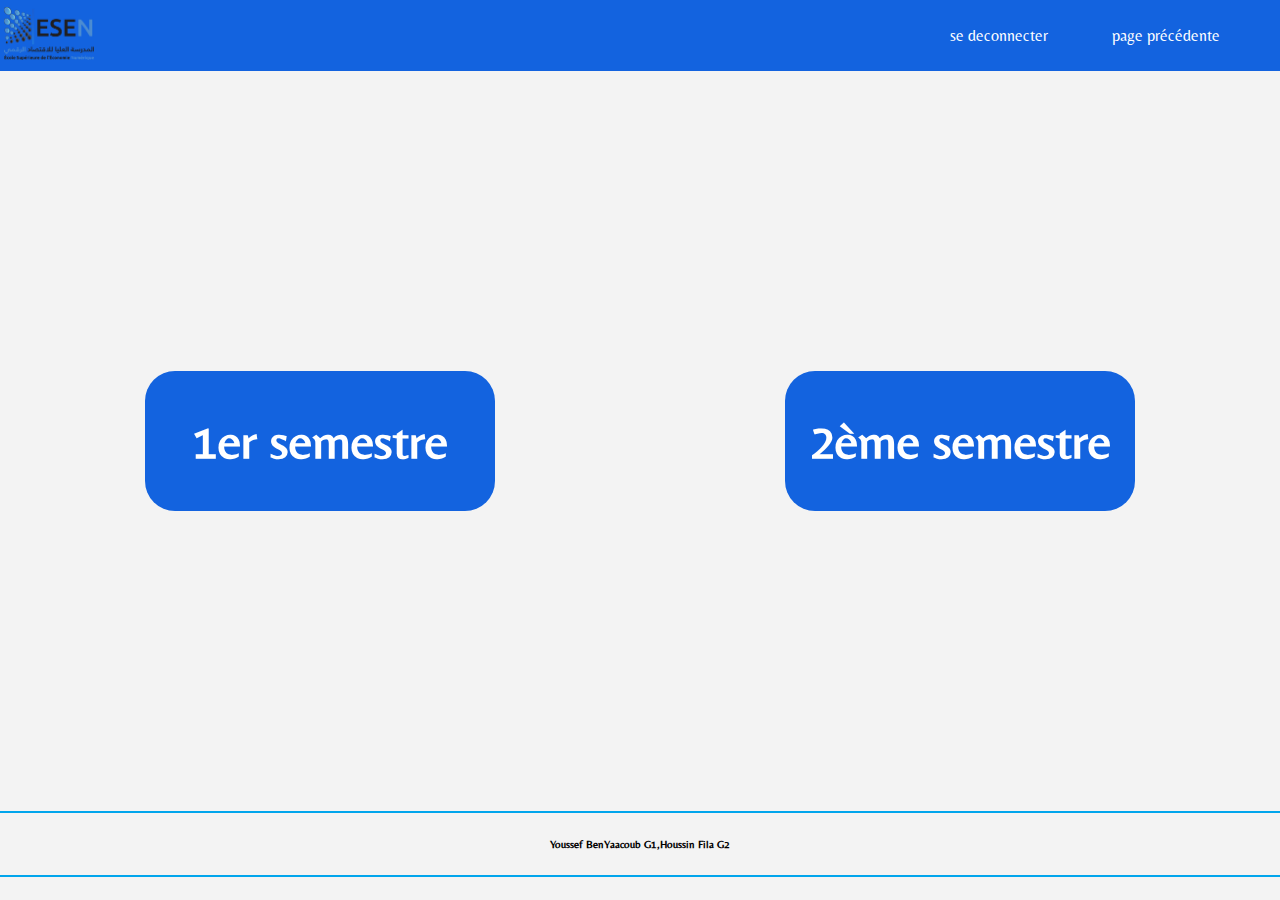
<file: bibliotheque/html/troisieme.html>
<!DOCTYPE html>
<html lang="fr">
<head>
     <meta charset="UTF-8">
    <meta name="viewport" content="width=device-width, initial-scale=1.0">
    <meta name="keywords" content="HTML,CSS,JavaScript,Sql,Java,Coosi,Ia,complexite,economie numerique,marketing digital">
    <title>Bibliotheque De l'ESEN</title>
    <link rel="stylesheet" href="../css/deuxieme.css"> 
</head>
    <body>
    <header class="main-head">
        <a href="https://www.esen.tn/portail/" target="_blank"><img id="logo" src="../image/esen-manouba.png" alt="image_esen"></a>
        <nav>
            <ul class="nav_links">
                
                <li><a href="../index.html">se deconnecter</a></li>
                <li><a href="niveau.html">page précédente</a></li>
            </ul>
        </nav>
    </header>
    
    <section>
        <div class="container"><a href="semestre13.html"><h2>1er semestre</h2></a></div>
        <div class="container"><a href="semestre23.html"><h2>2ème semestre</h2></a></div>
    
    </section>
    <footer><h6>Youssef BenYaacoub G1,Houssin Fila G2</h6></footer>
    </body>
</html>
</file>
<file: bibliotheque/css/marketing.css>
@import url('https://fonts.googleapis.com/css2?family=Pacifico&display=swap');
@import url('https://fonts.googleapis.com/css2?family=Belleza&family=Poppins:ital,wght@0,100;0,200;0,300;0,400;0,500;0,600;0,700;0,800;0,900;1,100;1,200;1,300;1,400;1,500;1,600;1,700;1,800;1,900&display=swap');
body{
    font-family:'Belleza';
    margin: 0;
    padding: 0;
    background-color: rgb(243, 243, 243);
    scroll-behavior: smooth;
    
    
}

   .main-head{
       background: #1363df;
       color: white;
       display: flex;
       justify-content: space-between;
       align-items: center;
       
   }
   .nav_links li {
       display:inline-block;   
       padding-right: 60px;
   }
   .nav_links li a{
       transition: all 0.3s ease 0s;
       
    text-decoration: none;   
    color: white;
   }
   .nav_links li a:hover{
     font-size: 20px;
   }
   #logo{ 
    width:90px;
    margin:7px  4px;}
   
    .nav_chap li {
        margin-top:30px;
        
    }
.nav_chap li a{
    text-decoration: none;
    font-weight: bold;
    
}
#search{
    display: flex;
    justify-content: center;
    align-items: center;
    margin: auto;
    width: 90%;
    
}
#search #recherche{
    border-radius: 10px;
    width: 200px;
    height: 30px;

}
#search #recherche{
    border-radius: 10px;
    width: 300px;
    height: 30px;
    font-size: 30xp;

}
#recherche.red{
    border-color: red;
}
#recherche.green{
    border-color: green;
}
#search button{
    margin-left:10px;
    font-size: 15px;
    font-family: 'pacifico';
    border-radius: 10px;
    

}
h3,h4{
    margin-top:30px;
    margin-left:30px; 
    text-transform: capitalize;
}
h4{
    color: rgb(83, 82, 82);
    font-size: 15px;
}

hr{
    align-items: center;
    width: 50%;
    
    border:2px solid #1363df ;
}
.youtube{
    margin-top:100px;
    margin-left: 460px;
    border-radius: 20px;
}
.links{
    text-decoration: none;
}
#titre{
    text-align: center;
    text-transform: uppercase;
    margin-top: 70px;
font-size: 30px;
margin-bottom: 100px;
}
h2{
    text-align: center;
    text-transform: uppercase;
}

.container a{
    text-decoration: none;
    color: white;
    text-align: center;
    
}
 a h2:hover{
    font-size:30px; 
    transition: all 0.3s ease 0s;
}


h3{
    margin-top: 50px;
    font-size: 18px;
}
.complete{
    align-items: center;
    width: 90%;
    margin: 60px;
    
    border:2px solid #1363df ;
}
a{
    color:#1363df;
}
a:visited{
    color:#1363df;
}
a:hover{
    font-size:18px;
    transition: all 0.5s ease 0s;
}


footer{
    text-align:center;
    border-top:2px solid #00a5ec;
    border-bottom:2px solid#00a5ec;
    margin-top: 300px;

}
@media (max-width: 1024px) {

    #titre {
        font-size: 40px;
    }

    .youtube{
        width: 90%;
        margin: auto;
        margin-left: 50px;
    }
    .container {
        width: 45%;
    }

    .nav_links li {
        padding-right: 30px;
    }
}

@media (max-width: 768px) {
    .main-head {
        flex-direction: column;
    }
    .youtube{
        width: 90%;
        margin: auto;
        margin-left: 30px;
    }
    .nav_links {
        flex-direction: column;
        align-items: center;
    }

    .container {
        width: 100%;
        margin: 10px 0;
    }
}

@media (max-width: 480px) {
    #titre {
        font-size: 30px;
    }
    .youtube{
        width: 90%;
        margin: auto;
        margin-left: 20px;
    }
    .nav_links li {
        padding-right: 10px;
    }

    header img {
        width: 70px;
    }
    

}
</file>
<file: bibliotheque/css/connexion.css>
@import url('https://fonts.googleapis.com/css2?family=Belleza&family=Poppins:ital,wght@0,100;0,200;0,300;0,400;0,500;0,600;0,700;0,800;0,900;1,100;1,200;1,300;1,400;1,500;1,600;1,700;1,800;1,900&display=swap');
body{
    font-family:'Belleza';
    margin:0;
    padding: 0;
}
#contactt{
  font-family:'Belleza';
    margin:0;
    padding: 0;
    background-image: url(../image/blue.jpg);
}

.main-head{
    background: #1363df;
    color: white;
    display: flex;
    justify-content: space-between;
    align-items: center;
    
}
.nav_links li {
    display:inline-block;   
    padding-right: 60px;
    
}
.nav_links li a{
    transition: all 0.3s ease 0s;
    text-decoration: none;   
 color: white;
}
.nav_links li a:hover{
  font-size: 20px;
}
    
 #logo{ 
    width:90px;
    margin:7px  4px;
    

}
#titre{
    text-align: center;
    text-transform: uppercase;
    margin-top: 70px;
font-size: 45px;}
span{
    color: #1363df;
}

#container{
    display: flex;
    align-items: center; 
    justify-content: center; 
    gap: 20px; 
    height: 100vh; 
    margin: 0; 
}

#imgesen
{
    width: 700px;
    height: auto;
    border-radius: 10px; 
    margin-left: 40px;
}
 .paragraphe{
    flex: 1; 
    font-size: 19px;
    line-height: 1.5;
    text-align: justify; margin-right: 40px;
}
fieldset {
    margin: 0 auto;
    display: block;
    text-align: center;
    padding: 20px;
    border: 1px solid #f5f5f5;
    border-radius: 5px;
  
    justify-content: center;
    background-color: #006eec;
  
  }
  
  fieldset label {
    margin-right: 10px;
    font-size: 17px;
    color: white;
  }
  
  fieldset input {
    margin-bottom: 10px;
    padding: 20px;
    width: 80%;
    border: none;
  
  }
  
  #container2 {
    width: 100%;
    align-items: center;
    margin-top: 100px;
    background-color: rgb(243, 243, 243);
    display: flex;
    justify-content: center;
    gap: 20px;
    height: 100vh;
    margin: 0;
  
  }
  #container_info h2{
    flex: 1; 
    font-size: 23px;
    line-height: 1.5;
    text-align: justify; margin-right: 40px;
    width: 60%;
}
#container_info p{
    flex: 1; 
    font-size: 23px;
    line-height: 1.5;
    text-align: justify; margin-right: 40px;
    width: 60%;
    
}
#container{
    width:100%;
    align-items: center;
    margin-top: 100px;
    background-color: rgb(243, 243, 243);
    display: flex;
    justify-content: center; 
    gap: 20px; 
    height: 100vh; 
    margin: 0; 
    
}
#container_info{
    width: 50%;
    margin-left: 100px;

    
}
#connexion {
    margin: 0 auto; 
    display: block;
    text-align: center;
    padding: 50px;
    border: 1px solid #f5f5f5;
    border-radius: 5px;
    width: fit-content; 
    justify-content: center;  
    background-color:#006eec;
    margin-right: 300px;
    }
    #connexion label {
      margin-right: 10px;
      color:white;
  }
  

  #connexion input {
      margin-bottom: 10px;  
      padding: 20px;        
      width: 80%;    
      border: none;    
       
   }
  
  button {
    margin-bottom: 10px;
    padding: 8px;
    border-radius: 5px;
    border-style: none;
    font-family: 'Belleza';
    cursor: pointer;
  }
  
  input:placeholder-shown {
    font-family: 'Belleza';
  }
  

  #contact{
    display: flex;
    align-items: center;
    justify-content: space-between;
    width: 95%;
    margin: auto;
  }
  #contactinfo form{
    display: flex;
    flex-direction: column;
    width: 100%;
    margin-left: 100px;
    margin-top: 100px;
    margin-bottom: 100px;
    background-color: white;
    
  }

  #contactinfo form input,textarea{
    background-color:white;
    border:1px solid #b5b5ce;
  }

  #contactimg{
    width:30%;
    height:100%;
  }
  
  footer {
    text-align: center;
    border-top: 2px solid #00a5ec;
    border-bottom: 2px solid#00a5ec;
  
  }
  @media (max-width: 1024px) {
    #container {
        padding: 20px;
        flex-direction: column;
        gap: 20px;
    }

    #container_info h2, #container_info p {
        text-align: center;
    }

    fieldset {
        width: 80%;
        margin: 0 auto;
        padding: 20px;
    }
}

@media (max-width: 768px) {
    #container_info h2 {
       display: none;
    }

    #container_info p {
        display: none;
    }

    #connexion {
        width: 60%;
       margin-left:260px;
       margin-bottom:100px;
    }

    #adress label, .password label {
        font-size: 14px;
    }

    #adress input, .password input {
        width: 100%;
        font-size: 14px;
        padding: 10px;
    }

    button {
        font-size: 14px;
        padding: 10px;
    }
}

@media (max-width: 480px) {
    #titre {
        font-size: 28px;
        text-align: center;
    }

    fieldset {
        padding: 10px;
    }

    button {
        font-size: 12px;
        padding: 8px;
    }

    footer {
        font-size: 12px;
    }
}
</file>
<file: bibliotheque/css/deuxieme.css>
@import url('https://fonts.googleapis.com/css2?family=Belleza&family=Poppins:ital,wght@0,100;0,200;0,300;0,400;0,500;0,600;0,700;0,800;0,900;1,100;1,200;1,300;1,400;1,500;1,600;1,700;1,800;1,900&display=swap');
body{
    font-family:'Belleza';
    margin: 0;
    padding: 0;
    background-color: rgb(243, 243, 243);
}

 
   .main-head{
       background: #1363df;
       color: white;
       display: flex;
       justify-content: space-between;
       align-items: center;
       
   }
   .nav_links li {
       display:inline-block;   
       padding-right: 60px;
   }
   .nav_links li a{
       transition: all 0.3s ease 0s;
       
    text-decoration: none;   
    color: white;
   }
   .nav_links li a:hover{
     font-size: 20px;
   }
   #logo{ 
    width:90px;
    margin:7px  4px;
    

}
.container{
    
    width:350px;
    height: auto;
    text-align: center;
    margin-left: 30px;
    margin-right: 30px;
    border-radius: 30px;
    margin-top:300px;  
    background-color: #1363df;
}

section{
    display: flex;
    align-items: center;
    justify-content: space-around;
}
.container a{
    text-decoration: none;
    color: white;
    text-align: center;
    
}
a h2{
    font-size:50px;
}
 a h2:hover{
    font-size:54px; 
    transition: all 0.3s ease 0s;
}
footer{
    text-align:center;
    border-top:2px solid #00a5ec;
    border-bottom:2px solid#00a5ec;
    margin-top: 300px;

}
</file>
<file: bibliotheque/css/page1.css>
@import url('https://fonts.googleapis.com/css2?family=Belleza&family=Poppins:ital,wght@0,100;0,200;0,300;0,400;0,500;0,600;0,700;0,800;0,900;1,100;1,200;1,300;1,400;1,500;1,600;1,700;1,800;1,900&display=swap');
body{
    font-family:'Belleza';
    margin:0;
    padding: 0;
}
#contactt{
  font-family:'Belleza';
    margin:0;
    padding: 0;
    background-image: url(../image/blue.jpg);
}

.main-head{
    background: #1363df;
    color: white;
    display: flex;
    justify-content: space-between;
    align-items: center;
    
}
.nav_links li {
    display:inline-block;   
    padding-right: 60px;
    
}
.nav_links li a{
    transition: all 0.3s ease 0s;
    text-decoration: none;   
 color: white;
}
.nav_links li a:hover{
  font-size: 20px;
}
    
 #logo{ 
    width:90px;
    margin:7px  4px;
    

}
#titre{
    text-align: center;
    text-transform: uppercase;
    margin-top: 70px;
font-size: 45px;}
span{
    color: #1363df;
}

#container{
    display: flex;
    align-items: center; 
    justify-content: center; 
    gap: 20px; 
    height: 100vh; 
    margin: 0; 
}

#imgesen
{
    width: 700px;
    height: auto;
    border-radius: 10px; 
    margin-left: 40px;
}
 .paragraphe{
    flex: 1; 
    font-size: 19px;
    line-height: 1.5;
    text-align: justify; margin-right: 40px;
}
fieldset {
    margin: 0 auto;
    display: block;
    text-align: center;
    padding: 20px;
    border: 1px solid #f5f5f5;
    border-radius: 5px;
  
    justify-content: center;
    background-color: #006eec;
  
  }
  
  fieldset label {
    margin-right: 10px;
    font-size: 17px;
    color: white;
  }
  
  fieldset input {
    margin-bottom: 10px;
    padding: 20px;
    width: 80%;
    border: none;
  
  }
  
  #container2 {
    width: 100%;
    align-items: center;
    margin-top: 100px;
    background-color: rgb(243, 243, 243);
    display: flex;
    justify-content: center;
    gap: 20px;
    height: 100vh;
    margin: 0;
  
  }
  #container_info h2{
    flex: 1; 
    font-size: 23px;
    line-height: 1.5;
    text-align: justify; margin-right: 40px;
    width: 60%;
}
#container_info p{
    flex: 1; 
    font-size: 23px;
    line-height: 1.5;
    text-align: justify; margin-right: 40px;
    width: 60%;
    
}
#container{
    width:100%;
    align-items: center;
    margin-top: 100px;
    background-color: rgb(243, 243, 243);
    display: flex;
    justify-content: center; 
    gap: 20px; 
    height: 100vh; 
    margin: 0; 
    
}
#container_info{
    width: 50%;
    margin-left: 100px;

    
}
#connexion {
    margin: 0 auto; 
    display: block;
    text-align: center;
    padding: 50px;
    border: 1px solid #f5f5f5;
    border-radius: 5px;
    width: fit-content; 
    justify-content: center;  
    background-color:#006eec;
    margin-right: 300px;
    }
    #connexion label {
      margin-right: 10px;
      color:white;
  }
  

  #connexion input {
      margin-bottom: 10px;  
      padding: 20px;        
      width: 80%;    
      border: none;    
       
   }
  
  button {
    margin-bottom: 10px;
    padding: 8px;
    border-radius: 5px;
    border-style: none;
    font-family: 'Belleza';
    cursor: pointer;
  }
  
  input:placeholder-shown {
    font-family: 'Belleza';
  }
  

  #contact{
    display: flex;
    align-items: center;
    justify-content: space-between;
    width: 95%;
    margin: auto;
  }
  #contactinfo form{
    display: flex;
    flex-direction: column;
    width: 100%;
    margin-left: 100px;
    margin-top: 100px;
    margin-bottom: 100px;
    background-color: white;
    
  }

  #contactinfo form input,textarea{
    background-color:white;
    border:1px solid #b5b5ce;
  }

  #contactimg{
    width:30%;
    height:100%;
  }
  
  footer {
    text-align: center;
    border-top: 2px solid #00a5ec;
    border-bottom: 2px solid#00a5ec;
  
  }
  @media (max-width: 1024px) {
    #container {
        flex-direction: column;
        gap: 10px;
        padding: 20px;
        height: auto;
        border-radius:30px;
    }

    #imgesen {
        width: 90%;
        margin: auto;
    }

    .paragraphe {
        font-size: 16px;
        margin: auto;
        line-height: 1.4;
        text-align: justify;
        width:90%;
    }
  

    #titre {
        font-size: 35px;
    }
}

@media (max-width: 768px) {
    .nav_links {
       display: flex;
       align-items: center;
       text-align: center;
       justify-content: center;
    }

    #logo {
        width: 70px;
    }
    #container {
        padding: 10px;
        text-align: center;
        margin: auto;
        width: 90%;
        border-radius:30px;
    }

    #imgesen {
        width: 100%;
    }

    footer {
        font-size: 14px;
    }
}

@media (max-width: 480px) {
    #titre {
        font-size: 28px;
    }
    #container {
      margin: auto;
      width: 90%;
      border-radius:30px;
  }

}
    .paragraphe {
        font-size: 14px;
        line-height: 1.3;
    }
</file>
<file: bibliotheque/css/matiere.css>
@import url('https://fonts.googleapis.com/css2?family=Belleza&family=Poppins:ital,wght@0,100;0,200;0,300;0,400;0,500;0,600;0,700;0,800;0,900;1,100;1,200;1,300;1,400;1,500;1,600;1,700;1,800;1,900&display=swap');
body{
    font-family:'Belleza';
    margin: 0;
    padding: 0;
    background-color: rgb(243, 243, 243);
    scroll-behavior: smooth;
    
}

   .main-head{
       background: #1363df;
       color: white;
       display: flex;
       justify-content: space-between;
       align-items: center;
       
   }
   .nav_links li {
       display:inline-block;   
       padding-right: 60px;
   }
   .nav_links li a{
       transition: all 0.3s ease 0s;    
    text-decoration: none;   
    color: white;
   }
   .nav_links li a:hover{
     font-size: 20px;
   }
   #logo{ 
    width:90px;
    margin:7px  4px;
    

}
#titre{
    text-align: center;
    text-transform: uppercase;
    margin-top: 70px;
font-size: 60px;
}

h2{
    text-align: center;
    text-transform: uppercase;
}
.container{
    
    width: 30%;
    height: auto;
    text-align: center;
    margin-left: 30px;
    margin-right: 30px;
    border-radius: 20px;
    margin-top:150px;  
    background-color: #1363df;
}

.container-section{
    display: flex;
    align-items: center;
    justify-content: space-between;
}
.container a{
    text-decoration: none;
    color: white;
    text-align: center;
    
    
}
#table{
    margin-top:100px;
}

.invisible td,.tdinvisible{
    border: none;
}
table{
    border: 1px solid blue;
    margin: auto;
    width: 90%;
    align-items: center;
    text-align: center;
    
  }
  tr,th,td{
    border: 1px solid blue;
  }
  
footer{
    text-align:center;
    border-top:2px solid #00a5ec;
    border-bottom:2px solid#00a5ec;
    margin-top: 300px;

}
@media (max-width: 1024px) {
    #titre {
        font-size: 40px;
    }

    .container {
        width: 45%;
    }

    .nav_links li {
        padding-right: 30px;
    }
}
</file>
<file: bibliotheque/css/niveau.css>
@import url('https://fonts.googleapis.com/css2?family=Belleza&family=Poppins:ital,wght@0,100;0,200;0,300;0,400;0,500;0,600;0,700;0,800;0,900;1,100;1,200;1,300;1,400;1,500;1,600;1,700;1,800;1,900&display=swap');
body{
    font-family:'Belleza';
    margin: 0;
    padding: 0;
    background-color: rgb(243, 243, 243);
}

   .main-head{
       background: #1363df;
       color: white;
       display: flex;
       justify-content: space-between;
       align-items: center;
       
   }
   .nav_links li {
       display:inline-block;   
       padding-right: 60px;
   }
   .nav_links li a{
       transition: all 0.3s ease 0s;
       
    text-decoration: none;   
    color: white;
   }
   .nav_links li a:hover{
     font-size: 20px;
   }
   #logo{ 
    width:90px;
    margin:7px  4px;
    

}
#titre{
    text-align: center;
    text-transform: uppercase;
    margin-top: 70px;
font-size: 60px;
}
h2{
    text-align: center;
    text-transform: uppercase;
}
.container{
    
    width:300px;
    height: auto;
    text-align: center;
    margin-left: 30px;
    margin-right: 30px;
    border-radius: 30px;
    margin-top:150px;  
    background-color: #1363df;
}

section{
    display: flex;
    align-items: center;
    justify-content: space-between;
}
.container a{
    text-decoration: none;
    color: white;
    text-align: center;
    
}
 a h2:hover{
    font-size:30px; 
    transition: all 0.3s ease 0s;
}
footer{
    text-align:center;
    border-top:2px solid #00a5ec;
    border-bottom:2px solid#00a5ec;
    margin-top: 300px;

}
</file>
